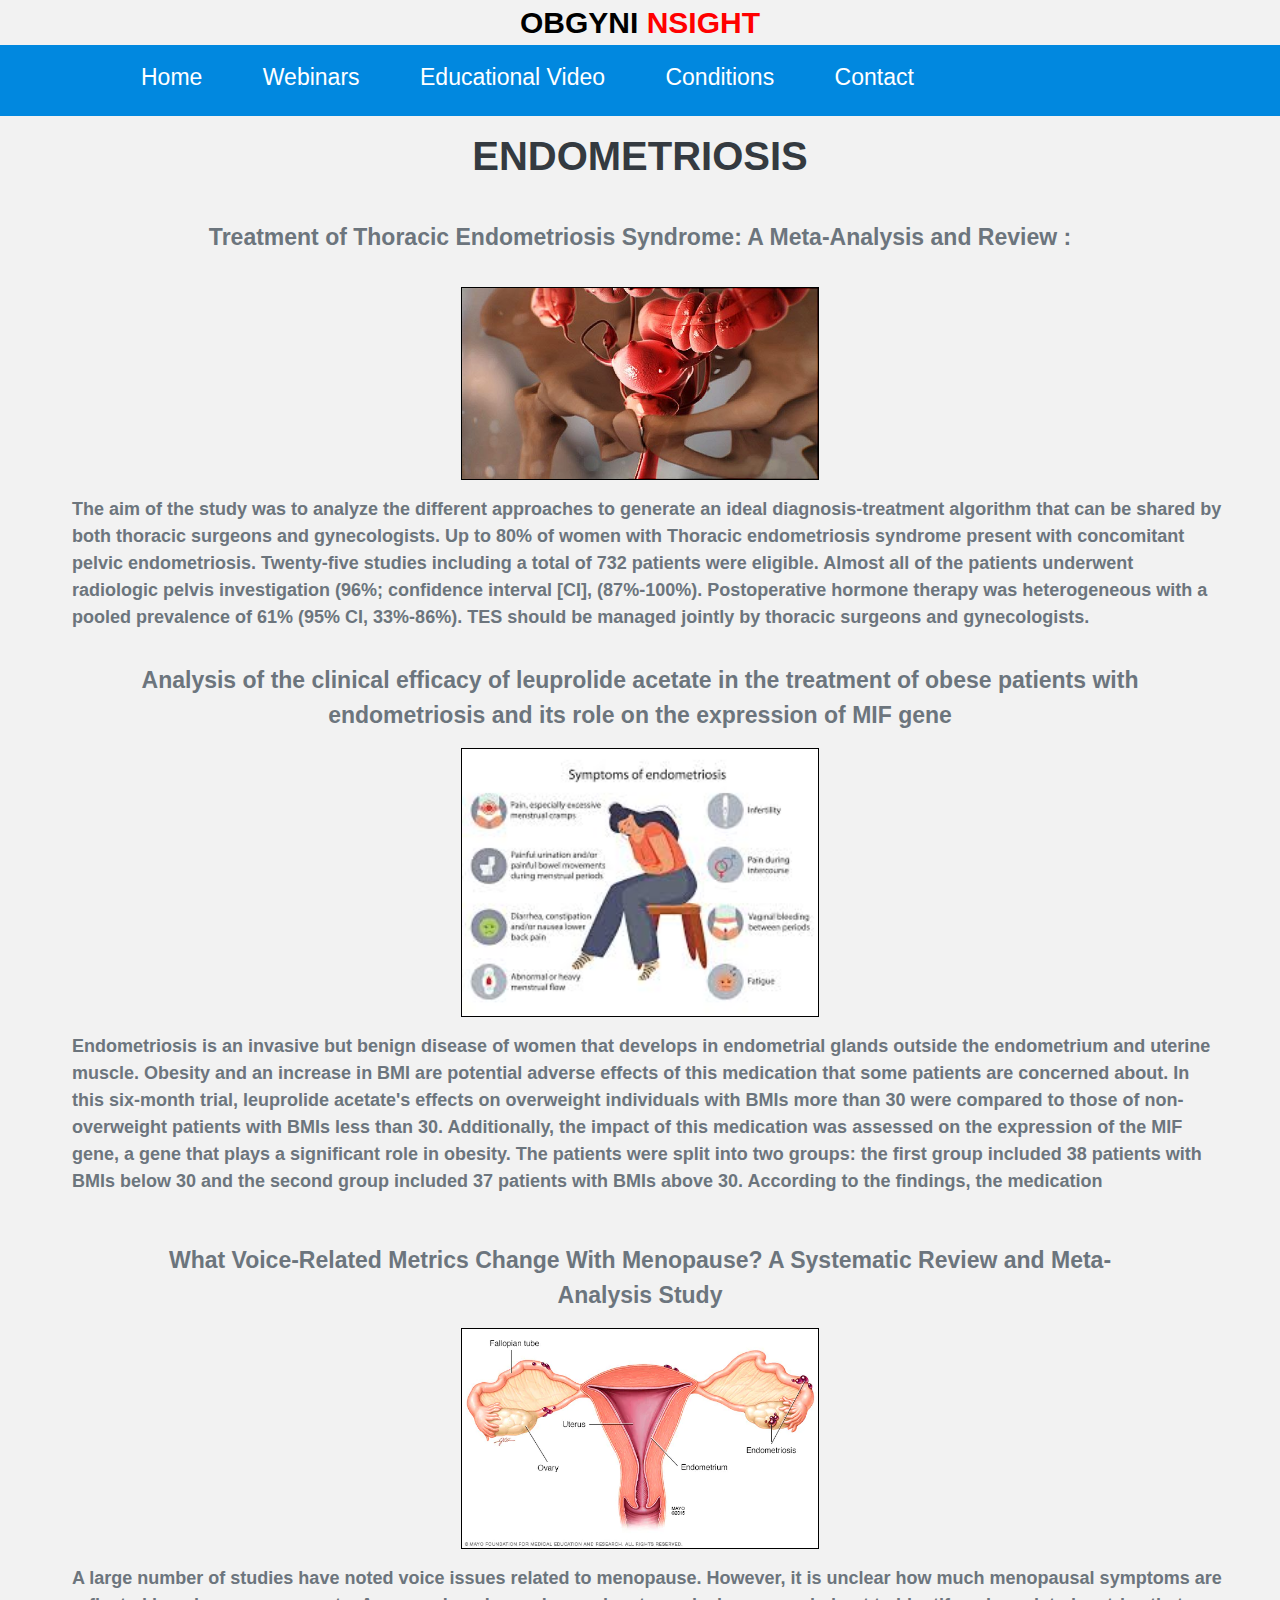
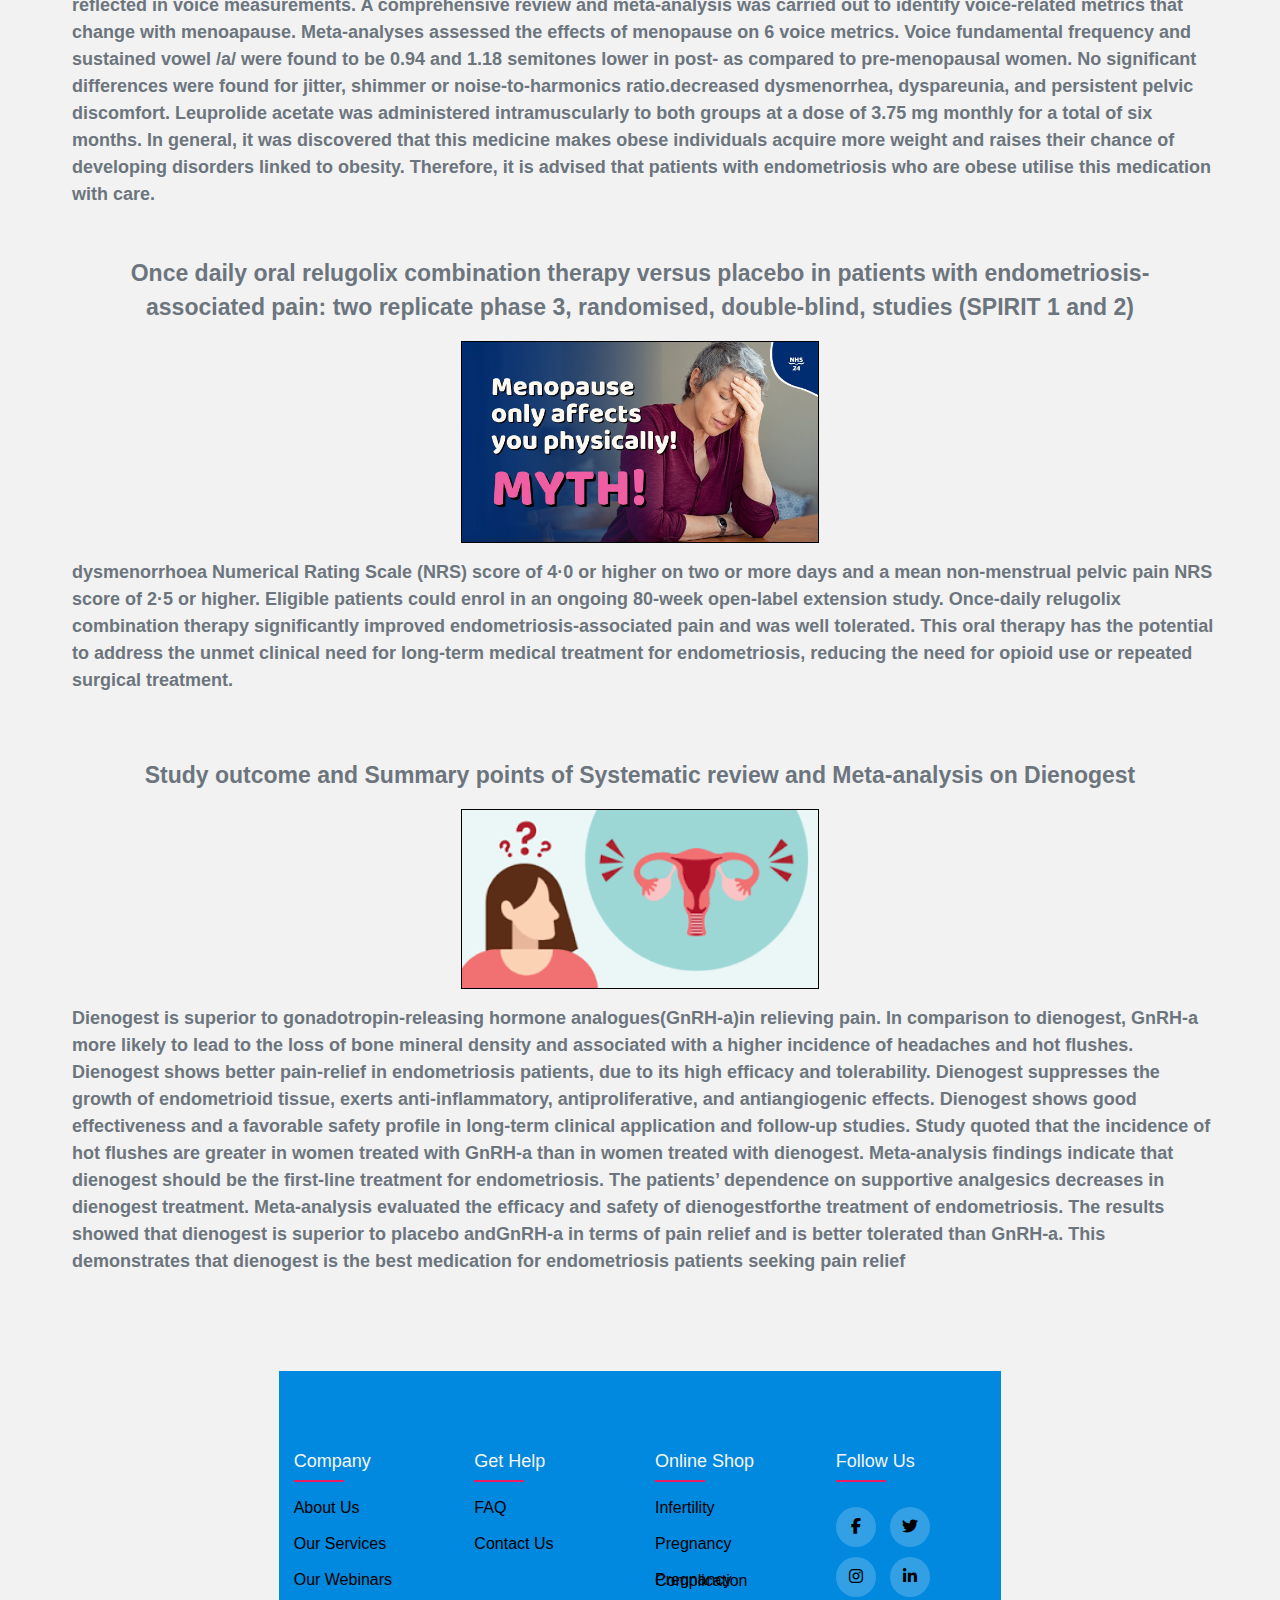
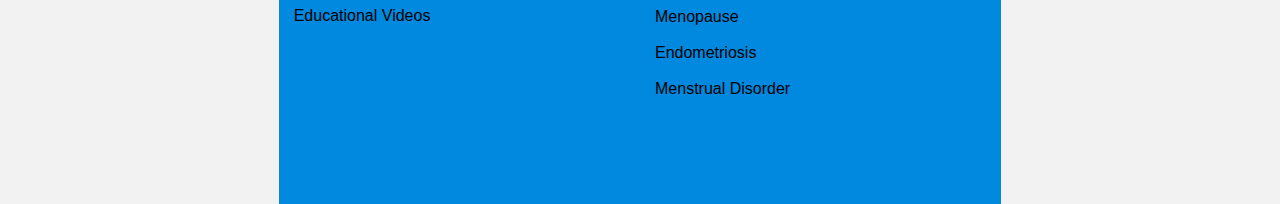
<file: endromentsr.html>
<!DOCTYPE html>
<html lang="en">

<head>
   <meta charset="UTF-8">
   <meta http-equiv="X-UA-Compatible" content="IE=edge">
   <meta name="viewport" content="width=device-width, initial-scale=1.0">
   <title>Document</title>
   <link rel="stylesheet" href="https://cdnjs.cloudflare.com/ajax/libs/font-awesome/6.1.2/css/all.min.css">
  <link href="https://fonts.googleapis.com/css2?family=Montserrat:wght@400;600&display=swap" rel="stylesheet">
   <link href="https://cdnjs.cloudflare.com/ajax/libs/twitter-bootstrap/4.6.0/css/bootstrap.min.css" rel="stylesheet">
   <link href="https://cdnjs.cloudflare.com/ajax/libs/OwlCarousel2/2.3.4/assets/owl.carousel.min.css" rel="stylesheet">
   <link rel="stylesheet" href="style2.css">
</head>
<style>
   .content {
      display: flex;
      justify-content: center;
      width: 100%;
      align-items: center;
      flex-wrap: wrap;
      margin-top: 1rem;
   }

   .contnetimg {
      width: 28%;
      border: 1px solid black;
      min-width: 300px;

   }

   .contentparas {
      font-family: 'Lucida Sans', 'Lucida Sans Regular', 'Lucida Grande', 'Lucida Sans Unicode', Geneva, Verdana, sans-serif;
      justify-content: baseline;
      width: 90%;
      margin-left: 1rem
   }

   .heads {
      font-size: 23px;
      margin-top: 2rem;
      flex-wrap: wrap;
      justify-content: center;
      text-align: center;
      align-items: center;
      width: 80%;

   }

   .para {
      margin-top: 1rem;
      font-family: sans-serif;
      font-size: 18px;
      font-weight: 600;
      width: 100%;
      flex-wrap: wrap;
   }

   @media (max-width:400px) {
      .para {
         width: 100%;
      }

      .heads {
         justify-content: center;
         width: 90%;
         text-align: center;
         align-items: center;
         flex-wrap: wrap;
      }
   }

   .head3 {
      justify-content: center;
      display: flex;
      text-align: center;
      width: 100%;
      align-items: center;
      font-size: 23px;
      margin-top: 2rem;
      flex-wrap: wrap;
      justify-content: center;
      text-align: center;
      align-items: center;


   }
</style>

<body>
   <div class="logo">
      <a href="#"><span style="color: black;"> OBGYNI </span><span style="color:red ;"> NSIGHT </span></a>
   </div>
   <header class="header">
      <div class="container">
          <div class="row align-items-center justify-content-between">
              
              <button type="button" class="nav-toggler">
               <span style="margin-top: -0.5rem;"><i class="fa-solid fa-bars"></i></span>
            </button>
              <nav class="nav">
                 <ul>
                    <li><a href="index.html" class="active">Home</a></li>
                    <li><a href="webinar.html">Webinars</a></li>
                    <li><a href="educationvido.html">Educational video</a></li>
                    <li><a href="#c">Conditions</a></li>
                    <li><a href="#">Contact</a></li>
                 
                 </ul>
              </nav>
          </div>
      </div>
   </header>
   
   
  

   <div class="condion">
      <h1>ENDOMETRIOSIS</h1>
   </div>


   <div class="head3">
      <p>
         <b>
            Treatment of Thoracic Endometriosis Syndrome: A Meta-Analysis and Review

            :</b>
      </p>
   </div>

   <div class="content">
      <div class="contnetimg">
         <img src="endo2.jpg">

      </div>


      <div class="contentparas">


         <div class="para">
            The aim of the study was to analyze the different approaches to generate an ideal diagnosis-treatment
            algorithm that can be shared by both thoracic surgeons and gynecologists. Up to 80% of women with Thoracic
            endometriosis syndrome present
            with concomitant pelvic endometriosis.
            Twenty-five studies including a total of 732 patients were eligible. Almost all of the patients underwent
            radiologic pelvis investigation (96%; confidence interval [CI], (87%-100%). Postoperative hormone therapy
            was heterogeneous with a pooled prevalence of 61% (95% CI, 33%-86%). TES should be managed jointly by
            thoracic surgeons and gynecologists.

         </div>
      </div>




      <div class="heads">

         <b>
            Analysis of the clinical efficacy of leuprolide acetate in the treatment of obese patients with
            endometriosis and its role on the expression of MIF gene
      </div>
      <div class="content">
         <div class="contnetimg">
            <img src="endo4.jfif" alt="">

         </div>


         <div class="contentparas">


            <div class="para">
               <p>Endometriosis is an invasive but benign disease of women that develops in endometrial glands outside
                  the endometrium and uterine muscle. Obesity and an increase in BMI are potential adverse effects of
                  this medication that some patients are concerned about. In this six-month trial, leuprolide acetate's
                  effects on overweight individuals with BMIs more than 30 were compared to those of non-overweight
                  patients with BMIs less than 30. Additionally, the impact of this medication was assessed on the
                  expression of the MIF gene, a gene that plays a significant role in obesity. The patients were split
                  into two groups: the first group included 38 patients with BMIs below 30 and the second group included
                  37 patients with BMIs above 30. According to the findings, the medication
               </p>
            </div>
         </div>



         <div class="heads">

            <b>
               What Voice-Related Metrics Change With Menopause? A Systematic Review and Meta-Analysis Study
            </b>
         </div>
         <div class="content">
            <div class="contnetimg">
               <img src="edno1.webp" alt="">

            </div>


            <div class="contentparas">


               <div class="para">
                  <p>A large number of studies have noted voice issues related to menopause. However, it is unclear how
                     much menopausal symptoms are reflected in voice measurements. A comprehensive review and
                     meta-analysis was carried out to identify voice-related metrics that change with menoapause.
                     Meta-analyses assessed the effects of menopause on 6 voice metrics. Voice fundamental frequency and
                     sustained vowel /a/ were found to be 0.94 and 1.18 semitones lower in post- as compared to
                     pre-menopausal women. No significant differences were found for jitter, shimmer or
                     noise-to-harmonics ratio.decreased dysmenorrhea, dyspareunia, and persistent pelvic discomfort.
                     Leuprolide acetate was administered intramuscularly to both groups at a dose of 3.75 mg monthly for
                     a total of six months.
                     In general, it was discovered that this medicine makes obese individuals acquire more weight and
                     raises their chance of developing disorders linked to obesity. Therefore, it is advised that
                     patients with endometriosis who are obese utilise this medication with care.

                  </p>
               </div>
            </div>

            <div class="heads">

               <b>

                  Once daily oral relugolix combination therapy versus placebo in patients with endometriosis-associated
                  pain: two replicate phase 3, randomised, double-blind, studies (SPIRIT 1 and 2)
               </b>
            </div>
            <div class="content">
               <div class="contnetimg">
                  <img src="meno6.jpg" alt="">

               </div>


               <div class="contentparas">


                  <div class="para">
                     <p>dysmenorrhoea Numerical Rating Scale (NRS) score of 4·0 or higher on two or more days and a mean
                        non-menstrual pelvic pain NRS score of 2·5 or higher. Eligible patients could enrol in an
                        ongoing 80-week open-label extension study.
                        Once-daily relugolix combination therapy significantly improved endometriosis-associated pain
                        and was well tolerated. This oral therapy has the potential to address the unmet clinical need
                        for long-term medical treatment for endometriosis, reducing the need for opioid use or repeated
                        surgical treatment.

                     </p>
                  </div>
               </div>

               <div class="heads">

                  <b>



                     <p></p> Study outcome and Summary points of Systematic review and Meta-analysis on Dienogest


                  </b>
               </div>
               <div class="content">
                  <div class="contnetimg">
                     <img src="endo8.png" alt="">

                  </div>


                  <div class="contentparas">


                     <div class="para">
                        <p>Dienogest is superior to gonadotropin-releasing hormone analogues(GnRH-a)in relieving pain.
                           In comparison to dienogest, GnRH-a more likely to lead to the loss of bone mineral density
                           and associated with a higher incidence of headaches and hot flushes. Dienogest shows better
                           pain-relief in endometriosis patients, due to its high efficacy and tolerability. Dienogest
                           suppresses the growth of endometrioid tissue, exerts anti-inflammatory, antiproliferative,
                           and antiangiogenic effects. Dienogest shows good effectiveness and a favorable safety profile
                           in long-term clinical application and follow-up studies. Study quoted that the incidence of
                           hot flushes are greater in women treated with GnRH-a than in women treated with dienogest.
                           Meta-analysis findings indicate that dienogest should be the first-line treatment for
                           endometriosis. The patients’ dependence on supportive analgesics decreases in dienogest
                           treatment. Meta-analysis evaluated the efficacy and safety of dienogestforthe treatment of
                           endometriosis. The results showed that dienogest is superior to placebo andGnRH-a in terms of
                           pain relief and is better tolerated than GnRH-a. This demonstrates that dienogest is the best
                           medication for endometriosis patients seeking pain relief
                        </p>
                     </div>
                  </div>





               </div>
               <section>
                  <footer class="footer" ">           
                     <div class="container">
                     <div class="row">
                        <div class="footer-col">
                           <h4>company</h4>
                           <ul>
                              <li><a href="#">about us</a></li>
                              <li><a href="#">our services</a></li>
                              <li><a href="webinar.html">our Webinars</a></li>
                              <li><a href="educationvido.html">Educational videos</a></li>
                           </ul>
                        </div>
                        <div class="footer-col">
                           <h4>get help</h4>
                           <ul>
                              <li><a href="#">FAQ</a></li>
              <li><a href="#">Contact us</a></li>
                
                           </ul>
                        </div>
                        <div class="footer-col">
                           <h4>online shop</h4>
                           <ul>
                              <li><a href="infertility.html">infertility</a></li>
                              <li><a href="pregnancy.html">pregnancy</a></li>
                              <li><a href="prgcomplcation.html">Pregnancy Complication</a></li>
                              <li><a href="menopause.html">menopause</a></li>
                              <li><a href="endromentsr.html">endometriosis</a></li>
                              <li><a href="menstrualdisorder.html">menstrual disorder</a></li>
                           </ul>
                        </div>
                        <div class="footer-col">
                           <h4>follow us</h4>
                           <div class="social-links">
                              <a href="#"><i class="fab fa-facebook-f"></i></a>
                              <a href="#"><i class="fab fa-twitter"></i></a>
                              <a href="#"><i class="fab fa-instagram"></i></a>
                              <a href="#"><i class="fab fa-linkedin-in"></i></a>
                           </div>
                        </div>
                     </div>
                  </div>
              </footer>

</body>
<script>
 

 const navToggler = document.querySelector(".nav-toggler"); 
  navToggler.addEventListener("click", navToggle);
   function navToggle() 
   { navToggler.classList.toggle("active");
    const nav = document.querySelector(".nav");
     nav.classList.toggle("open");
      if(nav.classList.contains("open")){ nav.style.maxHeight = nav.scrollHeight + "px"; }
  else{ nav.removeAttribute("style"); } }
</script>

</html>
</file>
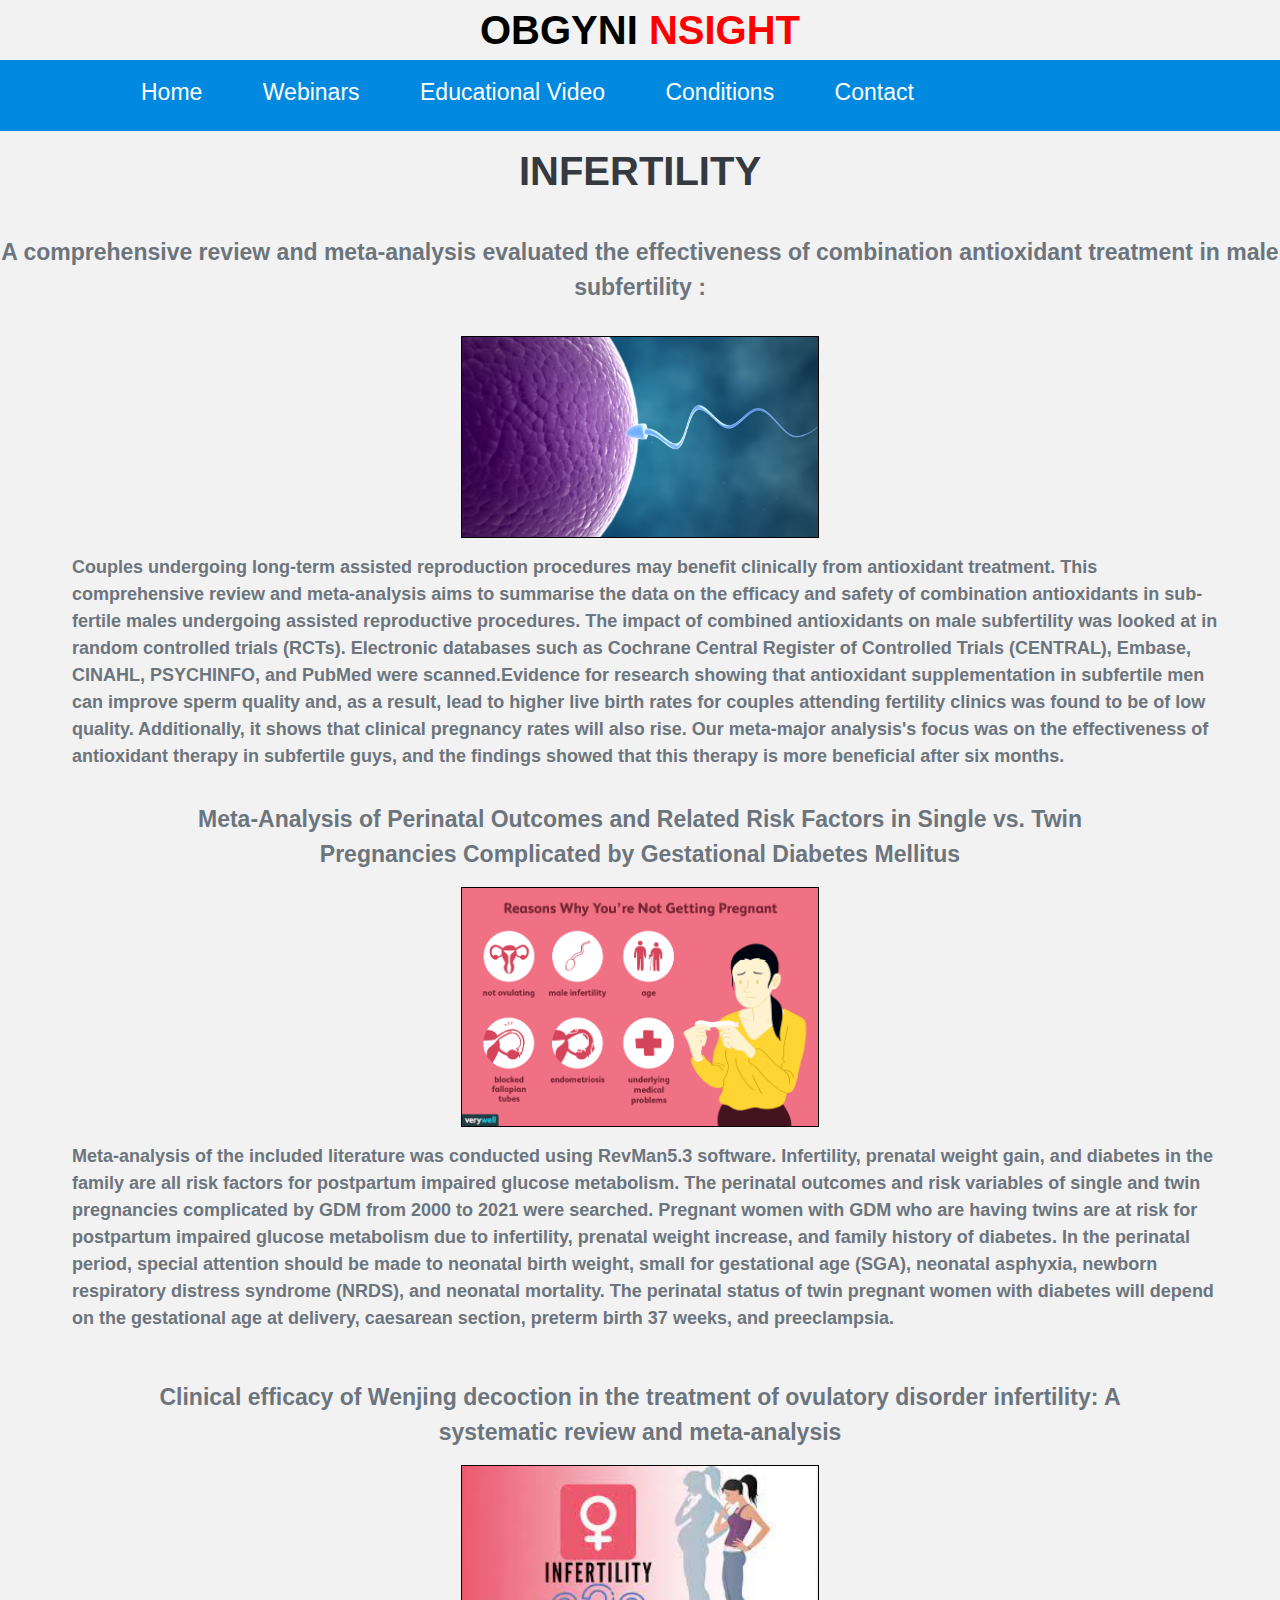
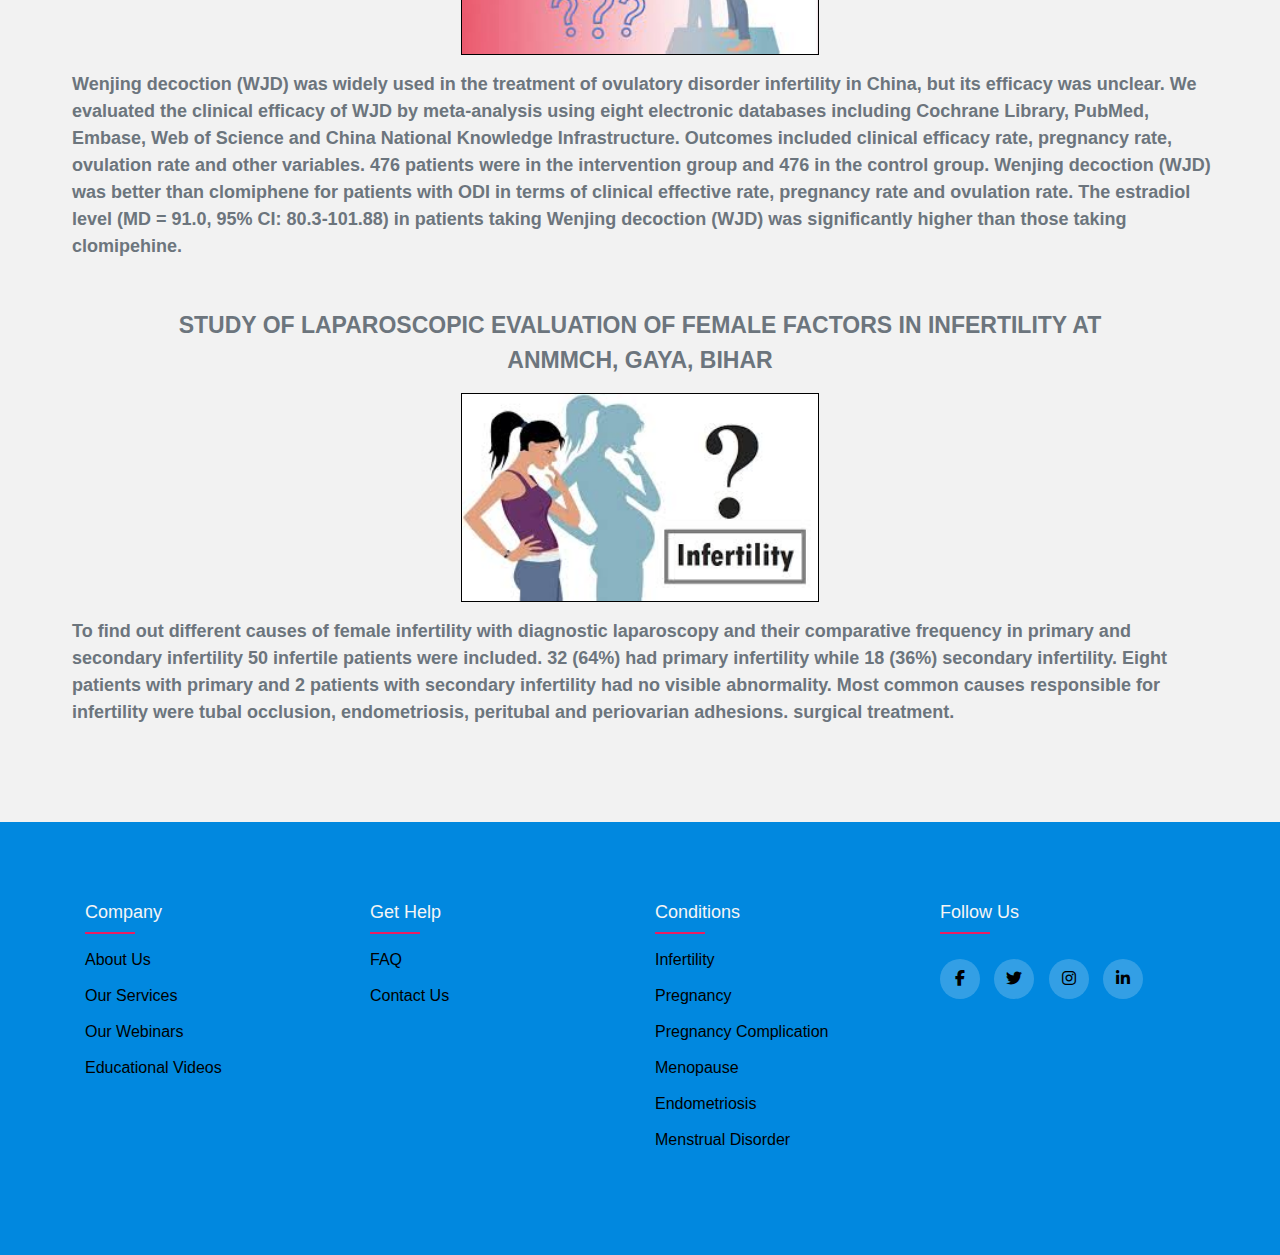
<file: infertility.html>
<!DOCTYPE html>
<html lang="en">

<head>
   <meta charset="UTF-8">
   <meta http-equiv="X-UA-Compatible" content="IE=edge">
   <meta name="viewport" content="width=device-width, initial-scale=1.0">
   <title>Document</title>
   <link rel="stylesheet" href="https://cdnjs.cloudflare.com/ajax/libs/font-awesome/6.1.2/css/all.min.css">
   <link href="https://fonts.googleapis.com/css2?family=Montserrat:wght@400;600&display=swap" rel="stylesheet">
   <link href="https://cdnjs.cloudflare.com/ajax/libs/twitter-bootstrap/4.6.0/css/bootstrap.min.css" rel="stylesheet">
   <link href="https://cdnjs.cloudflare.com/ajax/libs/OwlCarousel2/2.3.4/assets/owl.carousel.min.css" rel="stylesheet">
   <link rel="stylesheet" href="style2.css">
</head>
<style>
   .content {
      display: flex;
      justify-content: center;
      width: 100%;
      align-items: center;
      flex-wrap: wrap;
      margin-top: 1rem;
   }

   .contnetimg {
      width: 28%;
      border: 1px solid black;
      min-width: 300px;

   }

   .contentparas {
      font-family: 'Lucida Sans', 'Lucida Sans Regular', 'Lucida Grande', 'Lucida Sans Unicode', Geneva, Verdana, sans-serif;
      justify-content: baseline;
      width: 90%;
      margin-left: 1rem
   }

   .heads {
      font-size: 23px;
      margin-top: 2rem;
      flex-wrap: wrap;
      justify-content: center;
      text-align: center;
      align-items: center;
      width: 80%;

   }

   .para {
      margin-top: 1rem;
      font-family: sans-serif;
      font-size: 18px;
      font-weight: 600;
      width: 100%;
      flex-wrap: wrap;
   }

   @media (max-width:400px) {
      .para {
         width: 100%;
      }

      .heads {
         justify-content: center;
         width: 90%;
         text-align: center;
         align-items: center;
         flex-wrap: wrap;
      }
   }

   .head3 {
      justify-content: center;
      display: flex;
      text-align: center;
      width: 100%;
      align-items: center;
      font-size: 23px;
      margin-top: 2rem;
      flex-wrap: wrap;
      justify-content: center;
      text-align: center;
      align-items: center;


   }
</style>

<body>
   <div class="logo">
      <a href="#"><span style="color: black; font-size: 40px;">OBGYNI</span><span style="color:red ; font-size: 40px ;">
            NSIGHT </span></a>
   </div>
   <header class="header">
      <div class="container">
         <div class="row align-items-center justify-content-between">

            <button type="button" class="nav-toggler">
               <span style="margin-top: -0.5rem;"><i class="fa-solid fa-bars"></i></span>
            </button>
            <nav class="nav">
               <ul>
                  <li><a href="index.html" class="active">Home</a></li>
                  <li><a href="webinar.html">Webinars</a></li>
                  <li><a href="educationvido.html">Educational video</a></li>
                  <li><a href="index.html">Conditions</a></li>
                  <li><a href="#">Contact</a></li>

               </ul>
            </nav>
         </div>
      </div>
   </header>



   <div class="condion">
      <h1>INFERTILITY</h1>
   </div>


   <div class="head3">
      <p>
         <b>
            A comprehensive review and meta-analysis evaluated the effectiveness of combination antioxidant treatment in
            male subfertility
            :</b>
      </p>
   </div>

   <div class="content">
      <div class="contnetimg">
         <img src="infrer1.jpg" alt="">

      </div>


      <div class="contentparas">


         <div class="para">
            Couples undergoing long-term assisted reproduction procedures may benefit clinically from antioxidant
            treatment. This comprehensive review and meta-analysis aims to summarise the data on the efficacy and safety
            of combination antioxidants in sub-fertile males undergoing assisted reproductive procedures. The impact of
            combined antioxidants on male subfertility was looked at in random controlled trials (RCTs). Electronic
            databases such as Cochrane Central Register of Controlled Trials (CENTRAL), Embase, CINAHL, PSYCHINFO, and
            PubMed were scanned.Evidence for research showing that antioxidant supplementation in subfertile men can
            improve sperm quality and, as a result, lead to higher live birth rates for couples attending fertility
            clinics was found to be of low quality. Additionally, it shows that clinical pregnancy rates will also rise.
            Our meta-major analysis's focus was on the effectiveness of antioxidant therapy in subfertile guys, and the
            findings showed that this therapy is more beneficial after six months.
         </div>
      </div>




      <div class="heads">

         <b>
            Meta-Analysis of Perinatal Outcomes and Related Risk Factors in Single vs. Twin Pregnancies Complicated by
            Gestational Diabetes Mellitus
      </div>
      <div class="content">
         <div class="contnetimg">
            <img src="infer2.png" alt="">

         </div>


         <div class="contentparas">


            <div class="para">
               <p>Meta-analysis of the included literature was conducted using RevMan5.3 software. Infertility, prenatal
                  weight gain, and diabetes in the family are all risk factors for postpartum impaired glucose
                  metabolism.
                  The perinatal outcomes and risk variables of single and twin pregnancies complicated by GDM from 2000
                  to 2021 were searched.
                  Pregnant women with GDM who are having twins are at risk for postpartum impaired glucose metabolism
                  due to infertility, prenatal weight increase, and family history of diabetes. In the perinatal period,
                  special attention should be made to neonatal birth weight, small for gestational age (SGA), neonatal
                  asphyxia, newborn respiratory distress syndrome (NRDS), and neonatal mortality. The perinatal status
                  of twin pregnant women with diabetes will depend on the gestational age at delivery, caesarean
                  section, preterm birth 37 weeks, and preeclampsia.
               </p>
            </div>
         </div>



         <div class="heads">

            <b>
               Clinical efficacy of Wenjing decoction in the treatment of ovulatory disorder infertility: A systematic
               review and meta-analysis </b>
         </div>
         <div class="content">
            <div class="contnetimg">
               <img src="infer3.jfif" alt="">

            </div>


            <div class="contentparas">


               <div class="para">
                  <p>Wenjing decoction (WJD) was widely used in the treatment of ovulatory disorder infertility in
                     China, but its efficacy was unclear. We evaluated the clinical efficacy of WJD by meta-analysis
                     using eight electronic databases including Cochrane Library, PubMed, Embase, Web of Science and
                     China National Knowledge Infrastructure. Outcomes included clinical efficacy rate, pregnancy rate,
                     ovulation rate and other variables.
                     476 patients were in the intervention group and 476 in the control group. Wenjing decoction (WJD)
                     was better than clomiphene for patients with ODI in terms of clinical effective rate, pregnancy
                     rate and ovulation rate. The estradiol level (MD = 91.0, 95% CI: 80.3-101.88) in patients taking
                     Wenjing decoction (WJD) was significantly higher than those taking clomipehine.


                  </p>
               </div>
            </div>

            <div class="heads">

               <b>


                  STUDY OF LAPAROSCOPIC EVALUATION OF FEMALE FACTORS IN INFERTILITY AT ANMMCH, GAYA, BIHAR

               </b>
            </div>
            <div class="content">
               <div class="contnetimg">
                  <img src="infer4.jfif" alt="">

               </div>


               <div class="contentparas">


                  <div class="para">
                     <p>To find out different causes of female infertility with diagnostic laparoscopy and their
                        comparative frequency in primary and secondary infertility 50 infertile patients were included.
                        32 (64%) had primary infertility while 18 (36%) secondary infertility. Eight patients with
                        primary and 2 patients with secondary infertility had no visible abnormality. Most common causes
                        responsible for infertility were tubal occlusion, endometriosis, peritubal and periovarian
                        adhesions.
                        surgical treatment.

                     </p>
                  </div>
               </div>







            </div>
            <footer class="footer">
               <div class="container">
                  <div class="row">
                     <div class="footer-col">
                        <h4>company</h4>
                        <ul>
                           <li><a href="#">about us</a></li>
                           <li><a href="#">our services</a></li>
                           <li><a href="webinar.html">our Webinars</a></li>
                           <li><a href="educationvido.html">Educational videos</a></li>
                        </ul>
                     </div>
                     <div class="footer-col">
                        <h4>get help</h4>
                        <ul>
                           <li><a href="#">FAQ</a></li>
                           <li><a href="#">Contact us</a></li>

                        </ul>
                     </div>
                     <div class="footer-col">
                        <h4>Conditions</h4>
                        <ul>
                           <li><a href="infertility.html">infertility</a></li>
                           <li><a href="pregnancy.html">pregnancy</a></li>
                           <li><a href="prgcomplcation.html">Pregnancy Complication</a></li>
                           <li><a href="menopause.html">menopause</a></li>
                           <li><a href="endromentsr.html">endometriosis</a></li>
                           <li><a href="menstrualdisorder.html">menstrual disorder</a></li>
                        </ul>
                     </div>
                     <div class="footer-col">
                        <h4>follow us</h4>
                        <div class="social-links">
                           <a href="#"><i class="fab fa-facebook-f"></i></a>
                           <a href="#"><i class="fab fa-twitter"></i></a>
                           <a href="#"><i class="fab fa-instagram"></i></a>
                           <a href="#"><i class="fab fa-linkedin-in"></i></a>
                        </div>
                     </div>
                  </div>
               </div>
            </footer>


</body>
<script>


   const navToggler = document.querySelector(".nav-toggler");
   navToggler.addEventListener("click", navToggle);
   function navToggle() {
      navToggler.classList.toggle("active");
      const nav = document.querySelector(".nav");
      nav.classList.toggle("open");
      if (nav.classList.contains("open")) { nav.style.maxHeight = nav.scrollHeight + "px"; }
      else { nav.removeAttribute("style"); }
   }
</script>

</html>
</file>
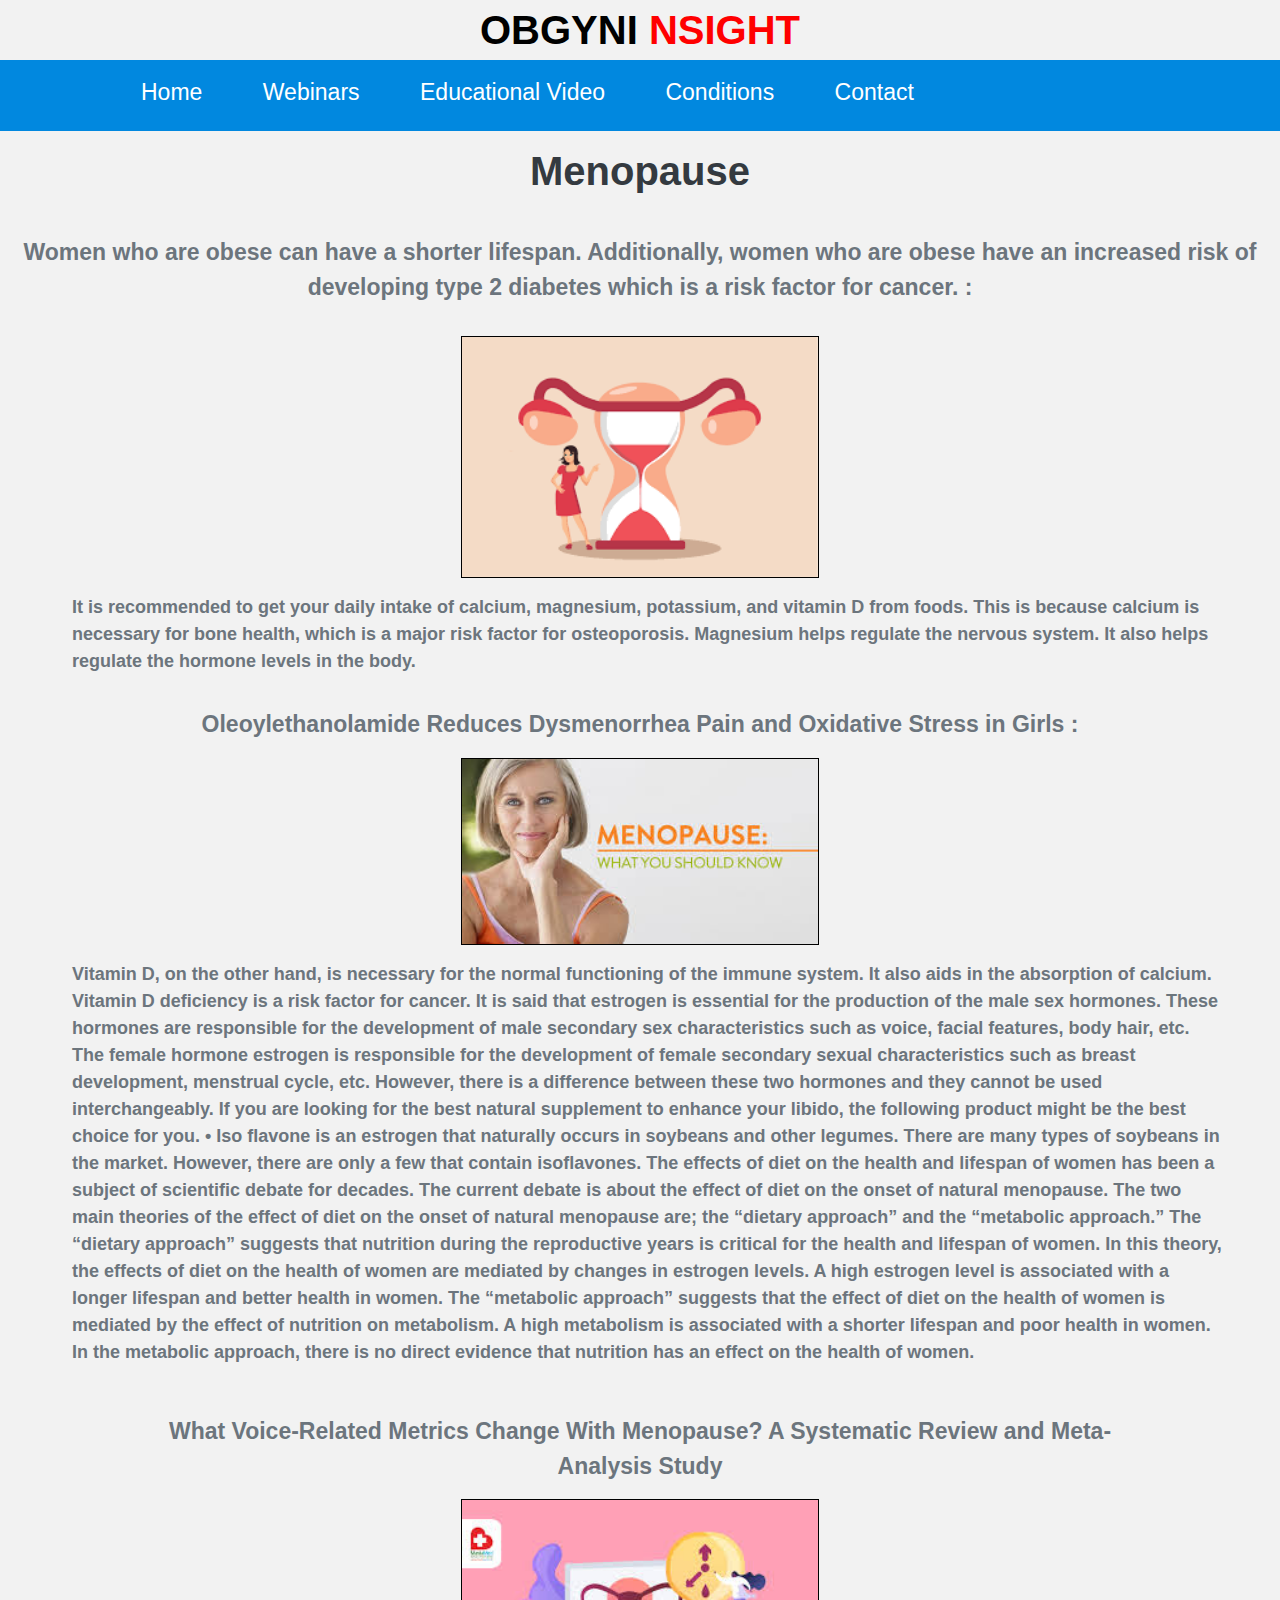
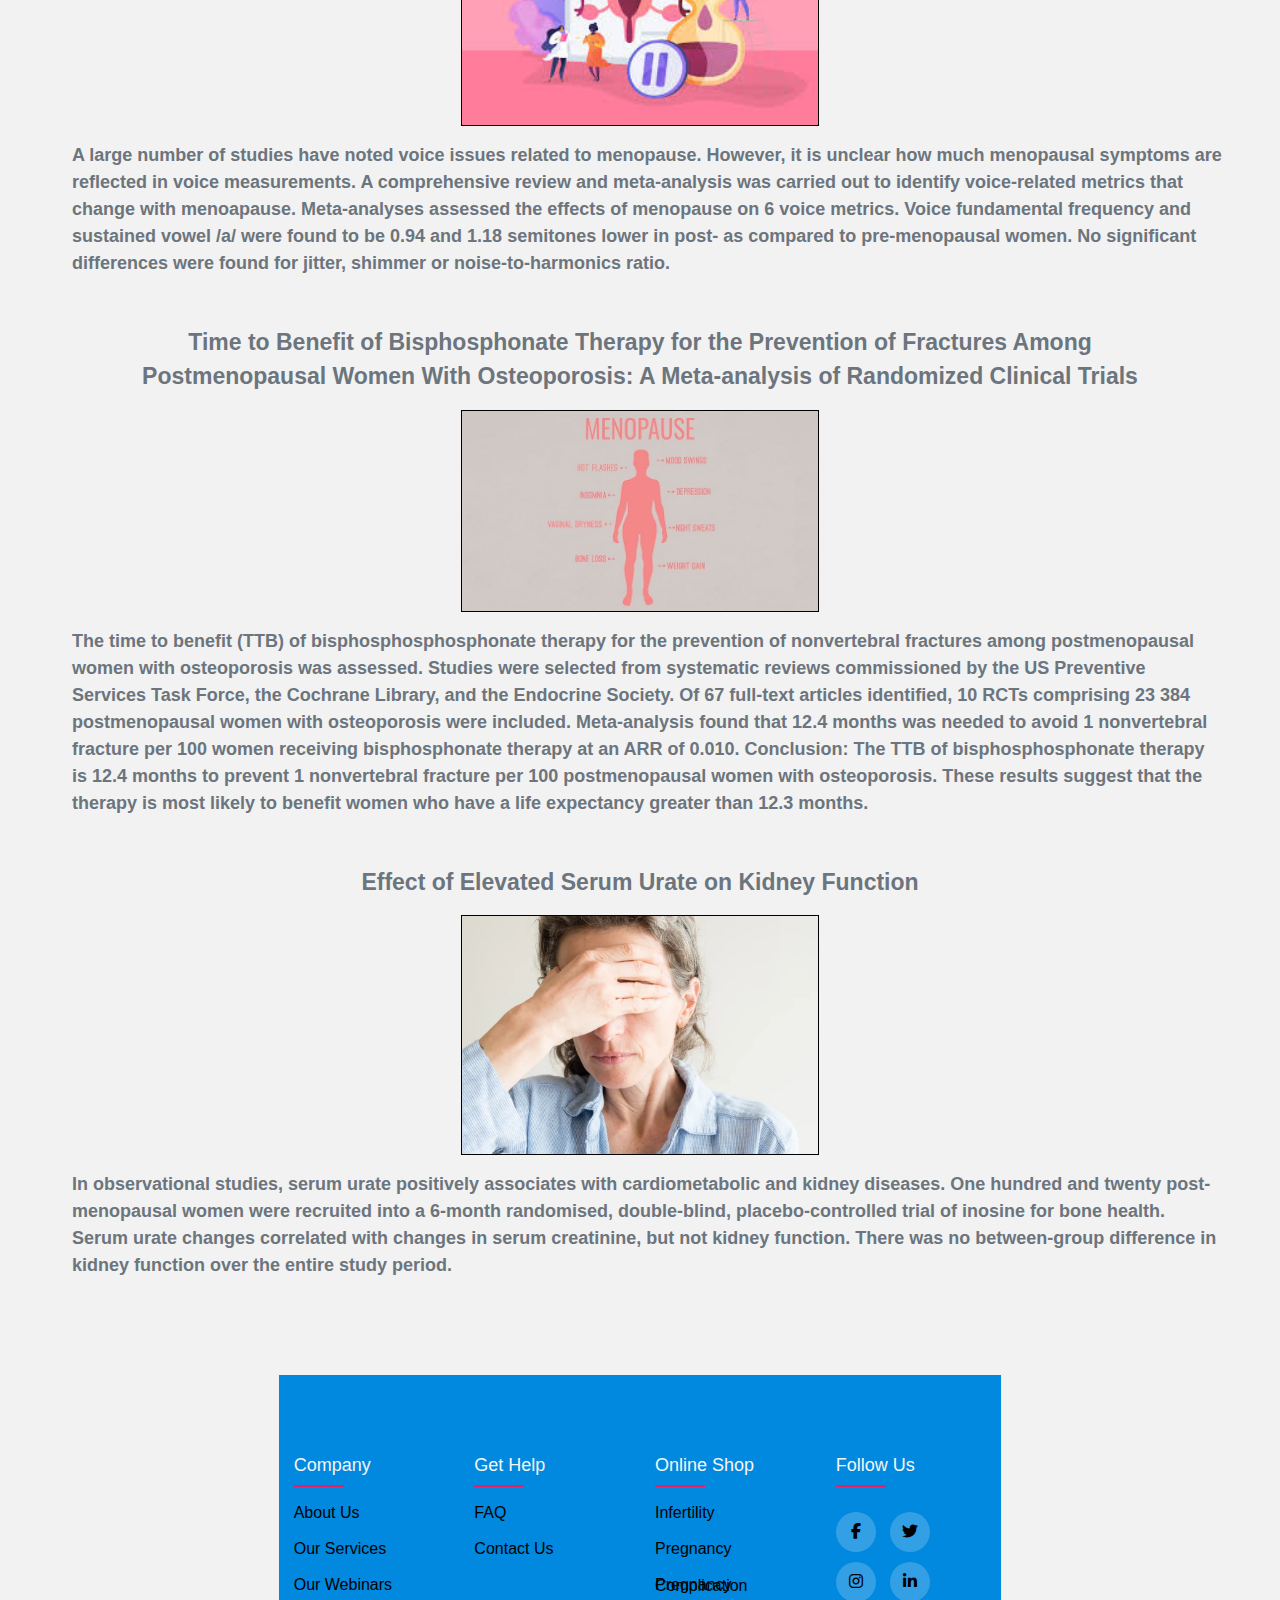
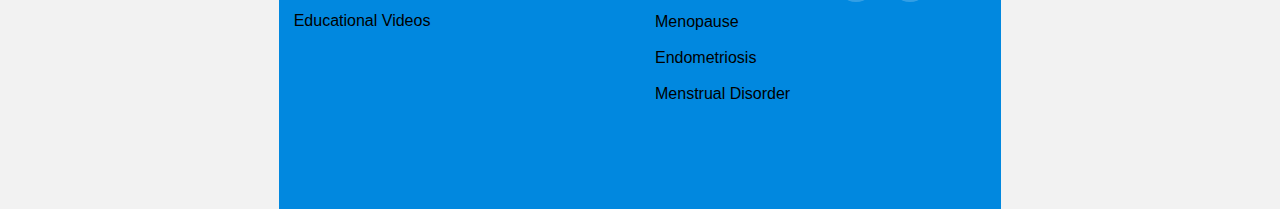
<file: menopuase.html>
<!DOCTYPE html>
<html lang="en">

<head>
   <meta charset="UTF-8">
   <meta http-equiv="X-UA-Compatible" content="IE=edge">
   <meta name="viewport" content="width=device-width, initial-scale=1.0">
   <title>Document</title>
   <link rel="stylesheet" href="https://cdnjs.cloudflare.com/ajax/libs/font-awesome/6.1.2/css/all.min.css">
   <link href="https://fonts.googleapis.com/css2?family=Montserrat:wght@400;600&display=swap" rel="stylesheet">
   <link href="https://cdnjs.cloudflare.com/ajax/libs/twitter-bootstrap/4.6.0/css/bootstrap.min.css" rel="stylesheet">
   <link href="https://cdnjs.cloudflare.com/ajax/libs/OwlCarousel2/2.3.4/assets/owl.carousel.min.css" rel="stylesheet">
   <link rel="stylesheet" href="style2.css">
</head>
<style>
   .content {
      display: flex;
      justify-content: center;
      width: 100%;
      align-items: center;
      flex-wrap: wrap;
      margin-top: 1rem;
   }

   .contnetimg {
      width: 28%;
      border: 1px solid black;
      min-width: 300px;

   }

   .contentparas {
      font-family: 'Lucida Sans', 'Lucida Sans Regular', 'Lucida Grande', 'Lucida Sans Unicode', Geneva, Verdana, sans-serif;
      justify-content: baseline;
      width: 90%;
      margin-left: 1rem
   }

   .heads {
      font-size: 23px;
      margin-top: 2rem;
      flex-wrap: wrap;
      justify-content: center;
      text-align: center;
      align-items: center;
      width: 80%;

   }

   .para {
      margin-top: 1rem;
      font-family: sans-serif;
      font-size: 18px;
      font-weight: 600;
      width: 100%;
      flex-wrap: wrap;
   }

   @media (max-width:400px) {
      .para {
         width: 100%;
      }

      .heads {
         justify-content: center;
         width: 90%;
         text-align: center;
         align-items: center;
         flex-wrap: wrap;
      }
   }

   .head3 {
      justify-content: center;
      display: flex;
      text-align: center;
      width: 100%;
      align-items: center;
      font-size: 23px;
      margin-top: 2rem;
      flex-wrap: wrap;
      justify-content: center;
      text-align: center;
      align-items: center;


   }
</style>

<body>
   <div class="logo">
      <a href="#"><span style="color: black; font-size: 40px;">OBGYNI</span><span style="color:red ; font-size: 40px ;">
            NSIGHT </span></a>
   </div>
   <header class="header">
      <div class="container">
         <div class="row align-items-center justify-content-between">

            <button type="button" class="nav-toggler">
               <span style="margin-top: -0.5rem;"><i class="fa-solid fa-bars"></i></span>
            </button>
            <nav class="nav">
               <ul>
                  <li><a href="index.html" class="active">Home</a></li>
                  <li><a href="webinar.html">Webinars</a></li>
                  <li><a href="educationvido.html">Educational video</a></li>
                  <li><a href="index.html">Conditions</a></li>
                  <li><a href="#">Contact</a></li>

               </ul>
            </nav>
         </div>
      </div>
   </header>


   <div class="condion">
      <h1>Menopause</h1>
   </div>


   <div class="head3">
      <p>
         <b>
            Women who are obese can have a shorter lifespan. Additionally, women who are obese have an increased risk of
            developing type 2 diabetes which is a risk factor for cancer.

            :</b>
      </p>
   </div>

   <div class="content">
      <div class="contnetimg">
         <img src="menopause.png" alt="">

      </div>


      <div class="contentparas">


         <div class="para">
            It is recommended to get your daily intake of calcium, magnesium, potassium, and vitamin D from foods. This
            is because calcium is necessary for bone health, which is a major risk factor for osteoporosis. Magnesium
            helps regulate the nervous system. It also helps regulate the hormone levels in the body.
         </div>
      </div>




      <div class="heads">

         <b>
            Oleoylethanolamide Reduces Dysmenorrhea Pain and Oxidative Stress in Girls :</b>
      </div>
      <div class="content">
         <div class="contnetimg">
            <img src="meno5.jfif" alt="">

         </div>


         <div class="contentparas">


            <div class="para">
               <p>Vitamin D, on the other hand, is necessary for the normal functioning of the immune system. It also
                  aids in the absorption of calcium. Vitamin D deficiency is a risk factor for cancer.
                  It is said that estrogen is essential for the production of the male sex hormones. These hormones are
                  responsible for the development of male secondary sex characteristics such as voice, facial features,
                  body hair, etc. The female hormone estrogen is responsible for the development of female secondary
                  sexual characteristics such as breast development, menstrual cycle, etc. However, there is a
                  difference between these two hormones and they cannot be used interchangeably. If you are looking for
                  the best natural supplement to enhance your libido, the following product might be the best choice for
                  you. • Iso flavone is an estrogen that naturally occurs in soybeans and other legumes. There are many
                  types of soybeans in the market. However, there are only a few that contain isoflavones.
                  The effects of diet on the health and lifespan of women has been a subject of scientific debate for
                  decades. The current debate is about the effect of diet on the onset of natural menopause. The two
                  main theories of the effect of diet on the onset of natural menopause are; the “dietary approach” and
                  the “metabolic approach.”
                  The “dietary approach” suggests that nutrition during the reproductive years is critical for the
                  health and lifespan of women. In this theory, the effects of diet on the health of women are mediated
                  by changes in estrogen levels. A high estrogen level is associated with a longer lifespan and better
                  health in women.
                  The “metabolic approach” suggests that the effect of diet on the health of women is mediated by the
                  effect of nutrition on metabolism. A high metabolism is associated with a shorter lifespan and poor
                  health in women. In the metabolic approach, there is no direct evidence that nutrition has an effect
                  on the health of women.

               </p>
            </div>
         </div>



         <div class="heads">

            <b>
               What Voice-Related Metrics Change With Menopause? A Systematic Review and Meta-Analysis Study
            </b>
         </div>
         <div class="content">
            <div class="contnetimg">
               <img src="meno6.jfif" alt="">

            </div>


            <div class="contentparas">


               <div class="para">
                  <p>A large number of studies have noted voice issues related to menopause. However, it is unclear how
                     much menopausal symptoms are reflected in voice measurements. A comprehensive review and
                     meta-analysis was carried out to identify voice-related metrics that change with menoapause.
                     Meta-analyses assessed the effects of menopause on 6 voice metrics. Voice fundamental frequency and
                     sustained vowel /a/ were found to be 0.94 and 1.18 semitones lower in post- as compared to
                     pre-menopausal women. No significant differences were found for jitter, shimmer or
                     noise-to-harmonics ratio.
                  </p>
               </div>
            </div>

            <div class="heads">

               <b>

                  Time to Benefit of Bisphosphonate Therapy for the Prevention of Fractures Among Postmenopausal Women
                  With Osteoporosis: A Meta-analysis of Randomized Clinical Trials
               </b>
            </div>
            <div class="content">
               <div class="contnetimg">
                  <img src="menopause-symptoms-722x406.jpg" alt="">

               </div>


               <div class="contentparas">


                  <div class="para">
                     <p>The time to benefit (TTB) of bisphosphosphosphonate therapy for the prevention of nonvertebral
                        fractures among postmenopausal women with osteoporosis was assessed. Studies were selected from
                        systematic reviews commissioned by the US Preventive Services Task Force, the Cochrane Library,
                        and the Endocrine Society. Of 67 full-text articles identified, 10 RCTs comprising 23 384
                        postmenopausal women with osteoporosis were included. Meta-analysis found that 12.4 months was
                        needed to avoid 1 nonvertebral fracture per 100 women receiving bisphosphonate therapy at an ARR
                        of 0.010.
                        Conclusion: The TTB of bisphosphosphonate therapy is 12.4 months to prevent 1 nonvertebral
                        fracture per 100 postmenopausal women with osteoporosis. These results suggest that the therapy
                        is most likely to benefit women who have a life expectancy greater than 12.3 months.

                     </p>
                  </div>
               </div>

               <div class="heads">

                  <b>


                     Effect of Elevated Serum Urate on Kidney Function

                  </b>
               </div>
               <div class="content">
                  <div class="contnetimg">
                     <img src="meno2.webp" alt="">

                  </div>


                  <div class="contentparas">


                     <div class="para">
                        <p>In observational studies, serum urate positively associates with cardiometabolic and kidney
                           diseases. One hundred and twenty post-menopausal women were recruited into a 6-month
                           randomised, double-blind, placebo-controlled trial of inosine for bone health. Serum urate
                           changes correlated with changes in serum creatinine, but not kidney function. There was no
                           between-group difference in kidney function over the entire study period.
                        </p>
                     </div>
                  </div>





               </div>


               <section>
                  <footer class="footer">
                     <div class="container">
                        <div class="row">
                           <div class="footer-col">
                              <h4>company</h4>
                              <ul>
                                 <li><a href="#">about us</a></li>
                                 <li><a href="#">our services</a></li>
                                 <li><a href="webinar.html">our Webinars</a></li>
                                 <li><a href="educationvido.html">Educational videos</a></li>
                              </ul>
                           </div>
                           <div class="footer-col">
                              <h4>get help</h4>
                              <ul>
                                 <li><a href="#">FAQ</a></li>
                                 <li><a href="#">Contact us</a></li>

                              </ul>
                           </div>
                           <div class="footer-col">
                              <h4>online shop</h4>
                              <ul>
                                 <li><a href="infertility.html">infertility</a></li>
                                 <li><a href="pregnancy.html">pregnancy</a></li>
                                 <li><a href="prgcomplcation.html">Pregnancy Complication</a></li>
                                 <li><a href="menopause.html">menopause</a></li>
                                 <li><a href="endromentsr.html">endometriosis</a></li>
                                 <li><a href="menstrualdisorder.html">menstrual disorder</a></li>
                              </ul>
                           </div>
                           <div class="footer-col">
                              <h4>follow us</h4>
                              <div class="social-links">
                                 <a href="#"><i class="fab fa-facebook-f"></i></a>
                                 <a href="#"><i class="fab fa-twitter"></i></a>
                                 <a href="#"><i class="fab fa-instagram"></i></a>
                                 <a href="#"><i class="fab fa-linkedin-in"></i></a>
                              </div>
                           </div>
                        </div>
                     </div>
                  </footer>

</body>
<script>


   const navToggler = document.querySelector(".nav-toggler");
   navToggler.addEventListener("click", navToggle);
   function navToggle() {
      navToggler.classList.toggle("active");
      const nav = document.querySelector(".nav");
      nav.classList.toggle("open");
      if (nav.classList.contains("open")) { nav.style.maxHeight = nav.scrollHeight + "px"; }
      else { nav.removeAttribute("style"); }
   }
</script>

</html>
</file>
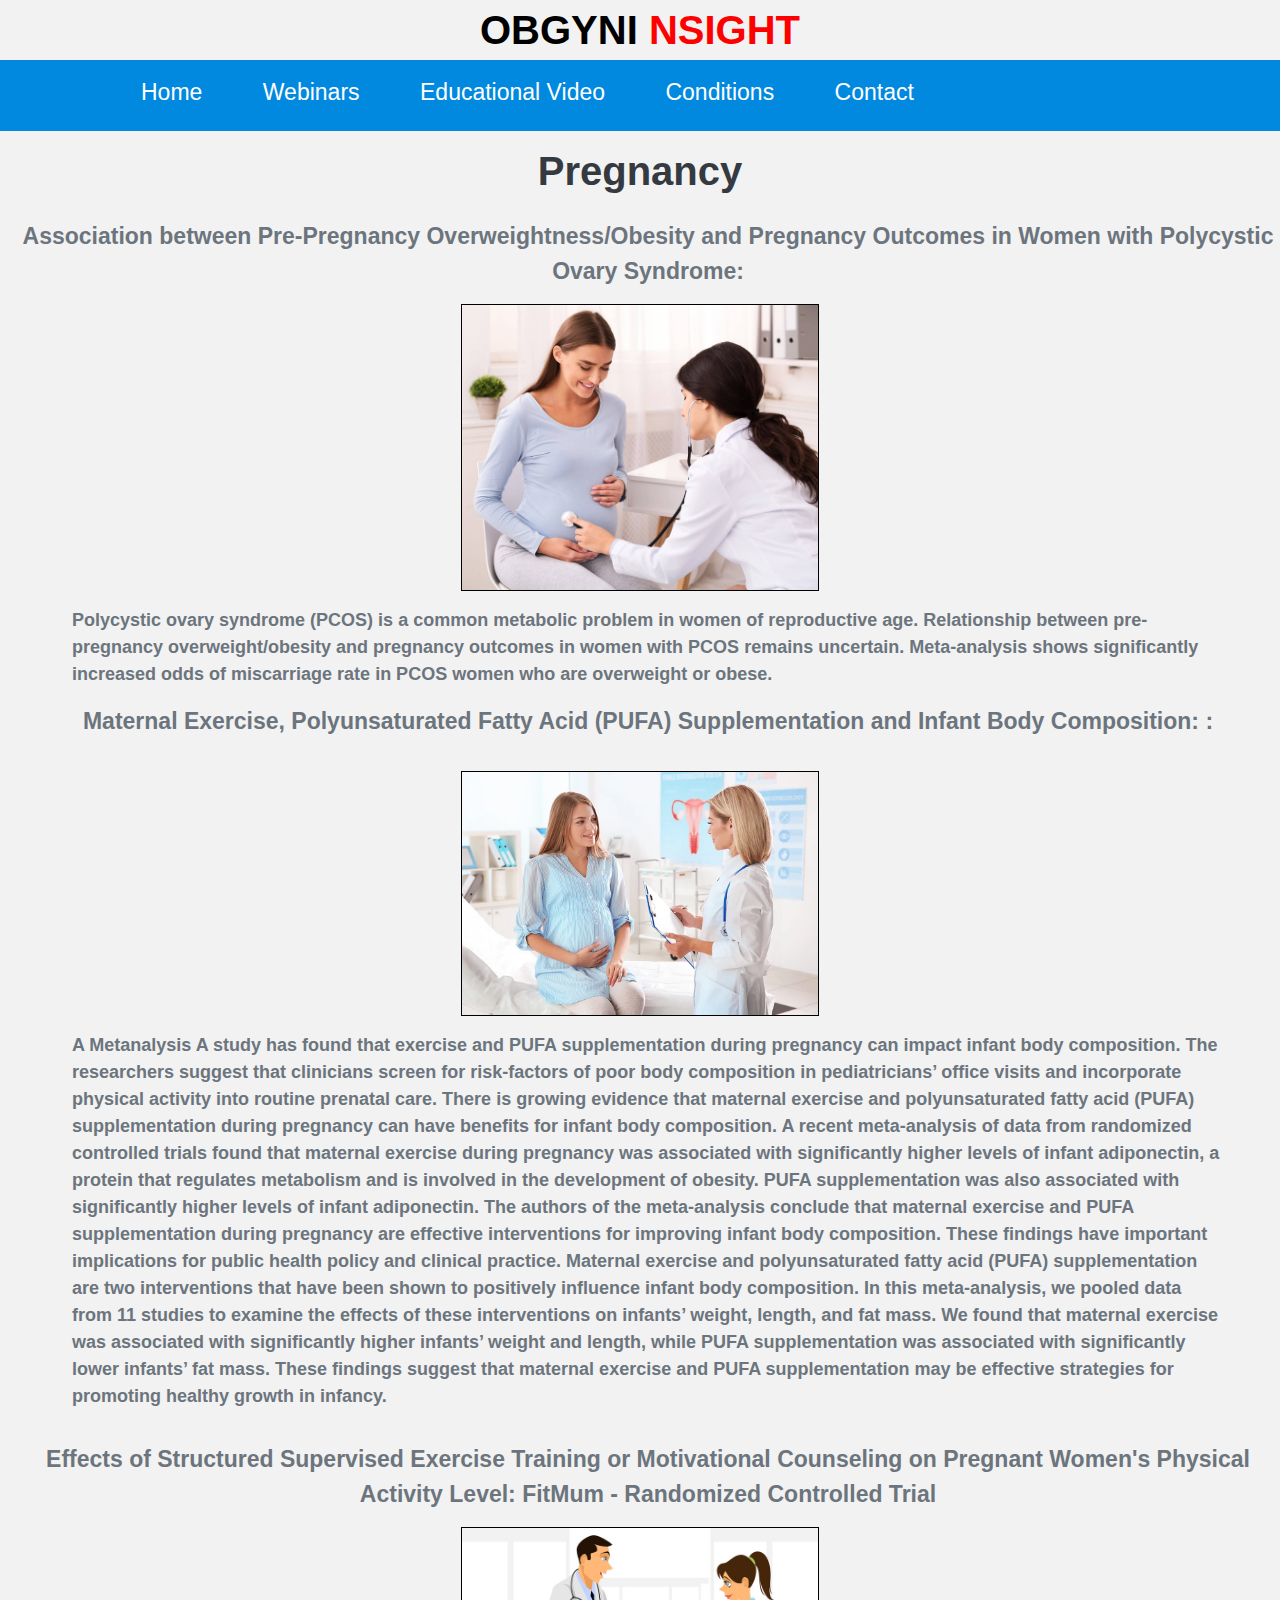
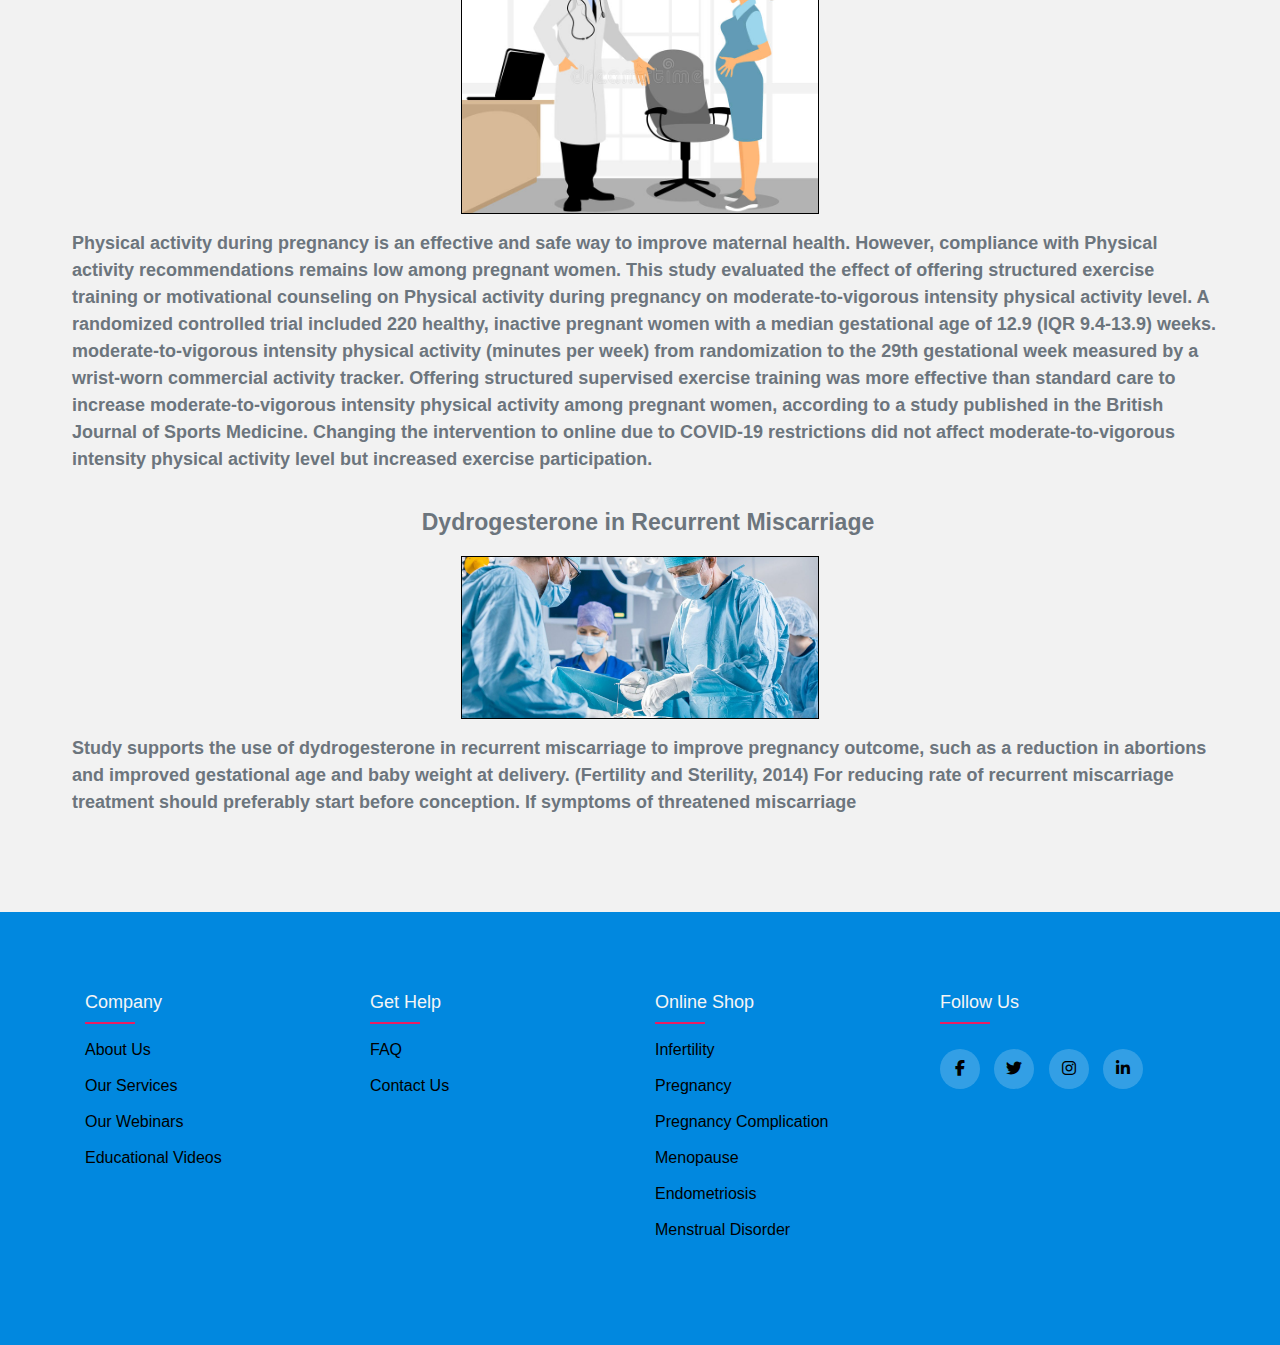
<file: pregnancy.html>
<!DOCTYPE html>
<html lang="en">

<head>
  <meta charset="UTF-8">
  <meta http-equiv="X-UA-Compatible" content="IE=edge">
  <meta name="viewport" content="width=device-width, initial-scale=1.0">
  <title>Document</title>
  <link rel="stylesheet" href="https://cdnjs.cloudflare.com/ajax/libs/font-awesome/6.1.2/css/all.min.css">
  <link href="https://fonts.googleapis.com/css2?family=Montserrat:wght@400;600&display=swap" rel="stylesheet">
  <link href="https://cdnjs.cloudflare.com/ajax/libs/twitter-bootstrap/4.6.0/css/bootstrap.min.css" rel="stylesheet">
  <link href="https://cdnjs.cloudflare.com/ajax/libs/OwlCarousel2/2.3.4/assets/owl.carousel.min.css" rel="stylesheet">
  <link rel="stylesheet" href="style2.css">

  <style>
    
    .content {
      display: flex;
      justify-content: center;
      width: 100%;
      align-items: center;
      flex-wrap: wrap;
      margin-top: 1rem;
    }

    .contnetimg {
      width: 28%;
      border: 1px solid black;
      min-width: 300px;

    }

    .contentparas {
      font-family: 'Lucida Sans', 'Lucida Sans Regular', 'Lucida Grande', 'Lucida Sans Unicode', Geneva, Verdana, sans-serif;
      justify-content: baseline;
      width: 90%;
      margin-left: 1rem
    }

    .heads {
      font-size: 23px;
      margin-top: 1rem;
      flex-wrap: wrap;
      justify-content: center;
      text-align: center;
      align-items: center;
       margin-left: 1rem;

    }

    .para {
      margin-top: 1rem;
      font-family: sans-serif;
      font-size: 18px;
      font-weight: 600;
      width: 100%;
      flex-wrap: wrap;
    }

    @media (max-width:400px) {
      .para {
        width: 100%;
      }

      .heads {
        justify-content: center;
        width: 90%;
        text-align: center;
        align-items: center;
        flex-wrap: wrap;
      }
    }
.footer{
  width: 100%;
}
    
  </style>

</head>

<body>
  <div class="logo">
    <a href="#"><span style="color: black; font-size: 40px;">OBGYNI</span><span style="color:red ; font-size: 40px ;"> NSIGHT </span></a>
 </div>
<header class="header">
    <div class="container">
        <div class="row align-items-center justify-content-between">
            
            <button type="button" class="nav-toggler">
              <span style="margin-top: -0.5rem;"><i class="fa-solid fa-bars"></i></span>
            </button>
            <nav class="nav">
              <ul>
                <li><a href="index.html" class="active">Home</a></li>
                <li><a href="webinar.html">Webinars</a></li>
                <li><a href="educationvido.html">Educational video</a></li>
                <li><a href="index.html">Conditions</a></li>
                <li><a href="#">Contact</a></li>
             
             </ul>
            </nav>
        </div>
    </div>
 </header>
 



  <div class="condion">
    <h1>Pregnancy</h1>
  </div>


  <div class="heads">

    <b id="pr1">Association between Pre-Pregnancy Overweightness/Obesity and Pregnancy Outcomes in Women with Polycystic Ovary Syndrome:</b>
  </div>

  <div class="content">
    <div class="contnetimg">
      <img src="preg4.jpg" alt="">

    </div>


    <div class="contentparas">


      <div class="para">
        Polycystic ovary syndrome (PCOS) is a common metabolic problem in women of reproductive age. Relationship
        between pre-pregnancy overweight/obesity and pregnancy outcomes in women with PCOS remains uncertain.
        Meta-analysis shows significantly increased odds of miscarriage rate in PCOS women who are overweight or obese.
      </div>
    </div>




    <div class="heads" >

    <p id="para1"> <b >Maternal Exercise, Polyunsaturated Fatty Acid (PUFA) Supplementation and Infant Body Composition: :</b></p> 
    </div>
    <div class="content">
      <div class="contnetimg">
        <img src="preg9.webp" alt="">
     
      </div>


      <div class="contentparas">


        <div class="para">
          <p>A Metanalysis
            A study has found that exercise and PUFA supplementation during pregnancy can impact infant body
            composition.
            The researchers suggest that clinicians screen for risk-factors of poor body composition in pediatricians’
            office visits and incorporate physical activity into routine prenatal care.
            There is growing evidence that maternal exercise and polyunsaturated fatty acid (PUFA) supplementation
            during pregnancy can have benefits for infant body composition. A recent meta-analysis of data from
            randomized controlled trials found that maternal exercise during pregnancy was associated with significantly
            higher levels of infant adiponectin, a protein that regulates metabolism and is involved in the development
            of obesity. PUFA supplementation was also associated with significantly higher levels of infant adiponectin.
            The authors of the meta-analysis conclude that maternal exercise and PUFA supplementation during pregnancy
            are effective interventions for improving infant body composition. These findings have important
            implications for public health policy and clinical practice.
            Maternal exercise and polyunsaturated fatty acid (PUFA) supplementation are two interventions that have been
            shown to positively influence infant body composition. In this meta-analysis, we pooled data from 11 studies
            to examine the effects of these interventions on infants’ weight, length, and fat mass. We found that
            maternal exercise was associated with significantly higher infants’ weight and length, while PUFA
            supplementation was associated with significantly lower infants’ fat mass. These findings suggest that
            maternal exercise and PUFA supplementation may be effective strategies for promoting healthy growth in
            infancy.
          </p>
        </div>
      </div>



      <div class="heads">

        <b id="para3">Effects of Structured Supervised Exercise Training or Motivational Counseling on Pregnant Women's Physical
          Activity Level: FitMum - Randomized Controlled Trial</b>
      </div>
      <div class="content">
        <div class="contnetimg">
          <img src="preg6.jpg" alt="">

        </div>


        <div class="contentparas">


          <div class="para">
            <p>Physical activity during pregnancy is an effective and safe way to improve maternal health. However,
              compliance with Physical activity recommendations remains low among pregnant women. This study evaluated
              the effect of offering structured exercise training or motivational counseling on Physical activity during
              pregnancy on moderate-to-vigorous intensity physical activity level.
              A randomized controlled trial included 220 healthy, inactive pregnant women with a median gestational age
              of 12.9 (IQR 9.4-13.9) weeks. moderate-to-vigorous intensity physical activity (minutes per week) from
              randomization to the 29th gestational week measured by a wrist-worn commercial activity tracker.
              Offering structured supervised exercise training was more effective than standard care to increase
              moderate-to-vigorous intensity physical activity among pregnant women, according to a study published in
              the British Journal of Sports Medicine. Changing the intervention to online due to COVID-19 restrictions
              did not affect moderate-to-vigorous intensity physical activity level but increased exercise
              participation.

            </p>
          </div>
        </div>

        <div class="heads">

          <b>Dydrogesterone in Recurrent Miscarriage</b>
        </div>
        <div class="content">
          <div class="contnetimg">
            <img src="doctor2.jpg" alt="">

          </div>


          <div class="contentparas">


            <div class="para">
              <p>Study supports the use of dydrogesterone in recurrent miscarriage to improve pregnancy outcome, such as
                a reduction in abortions and improved gestational age and baby weight at delivery. (Fertility and
                Sterility, 2014) For reducing rate of recurrent miscarriage treatment should preferably start before
                conception. If symptoms of threatened miscarriage
              </p>
            </div>
          </div>











        </div>


 

  <footer class="footer" >
    <div class="container">
      <div class="row">
        <div class="footer-col">
          <h4>company</h4>
          <ul>
            <li><a href="#">about us</a></li>
            <li><a href="#">our services</a></li>
            <li><a href="webinar.html">our Webinars</a></li>
            <li><a href="educationvido.html">Educational videos</a></li>
          </ul>
        </div>
        <div class="footer-col">
          <h4>Get help</h4>
          <ul>
            <li><a href="#">FAQ</a></li>
            <li><a href="#">Contact us</a></li>

          </ul>
        </div>
        <div class="footer-col">
          <h4>online shop</h4>
          <ul>
            <li><a href="infertility.html">infertility</a></li>
              <li><a href="pregnancy.html">pregnancy</a></li>
              <li><a href="prgcomplcation.html">Pregnancy Complication</a></li>
              <li><a href="menopause.html">menopause</a></li>
              <li><a href="endromentsr.html">endometriosis</a></li>
              <li><a href="menstrualdisorder.html">menstrual disorder</a></li>
          </ul>
        </div>
        <div class="footer-col">
          <h4>follow us</h4>
          <div class="social-links">
            <a href="#"><i class="fab fa-facebook-f"></i></a>
            <a href="#"><i class="fab fa-twitter"></i></a>
            <a href="#"><i class="fab fa-instagram"></i></a>
            <a href="#"><i class="fab fa-linkedin-in"></i></a>
          </div>
        </div>
      </div>
    </div>
 </footer>




</body>
<script>



  const navToggler = document.querySelector(".nav-toggler"); 
  navToggler.addEventListener("click", navToggle);
  function navToggle() 
  { navToggler.classList.toggle("active");
   const nav = document.querySelector(".nav");
    nav.classList.toggle("open");
     if(nav.classList.contains("open")){ nav.style.maxHeight = nav.scrollHeight + "px"; }
 else{ nav.removeAttribute("style"); } }
</script>


</html>
</file>
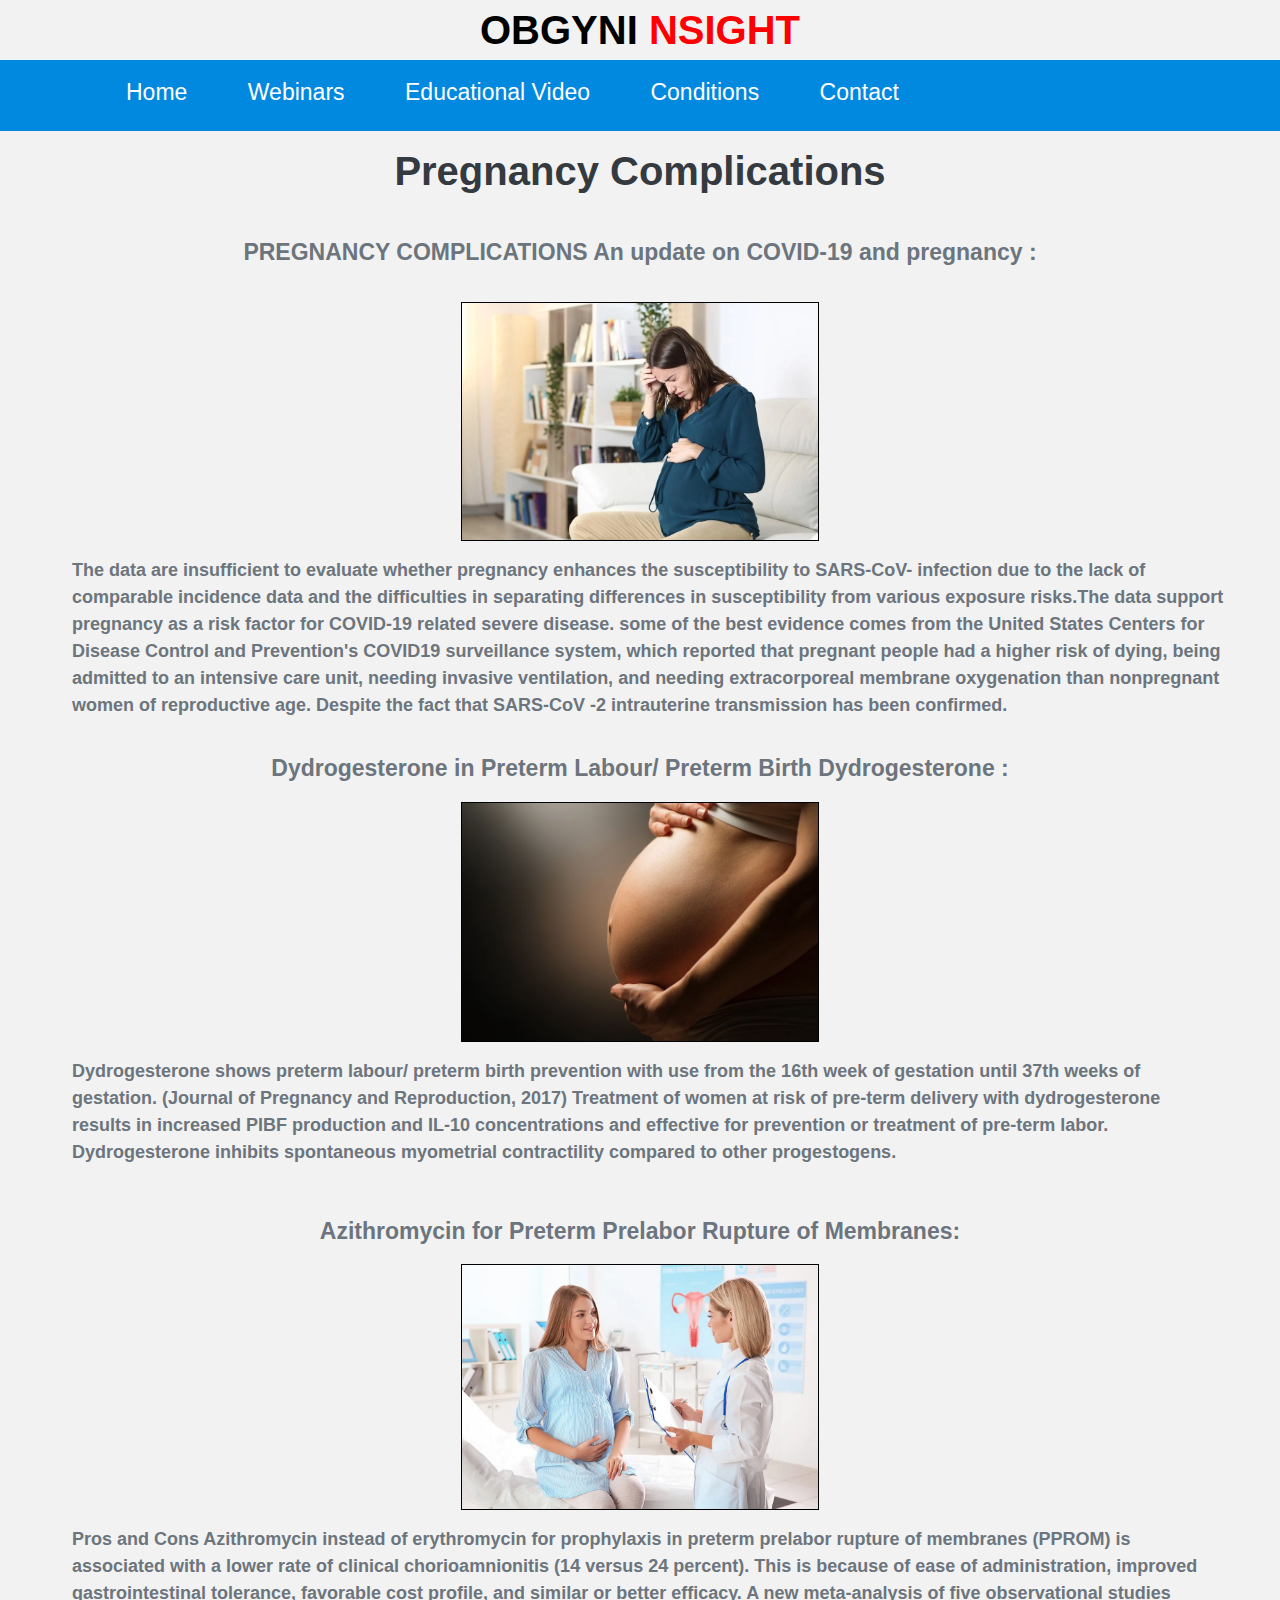
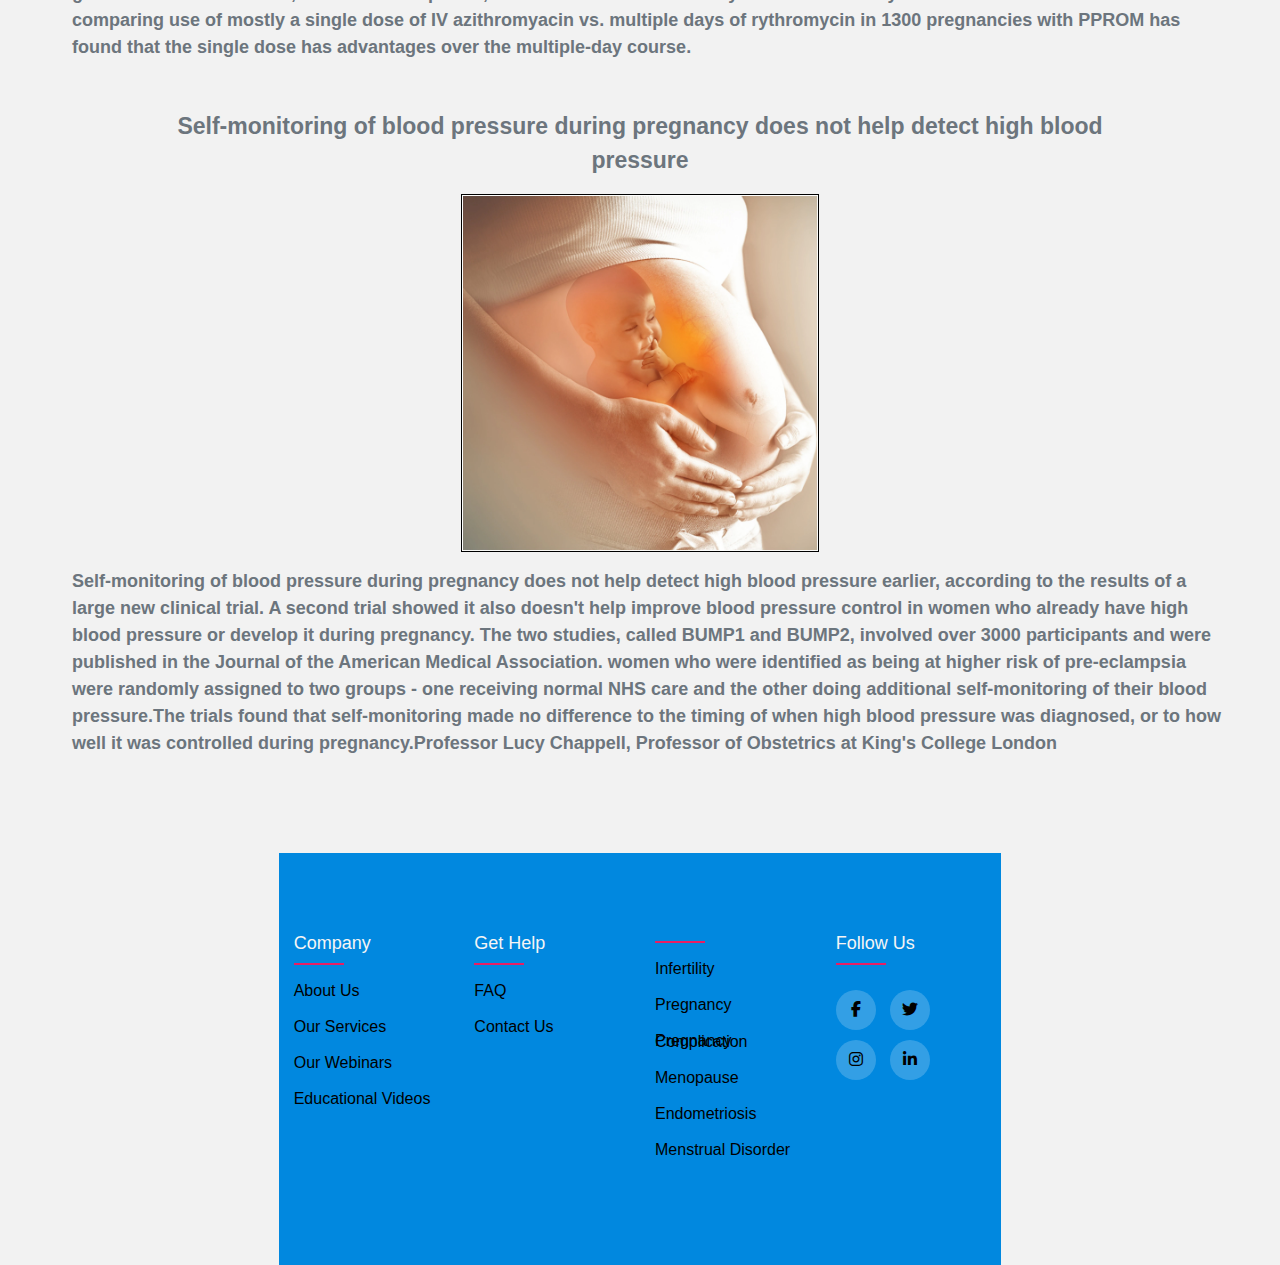
<file: prgcomplcation.html>
<!DOCTYPE html>
<html lang="en">

<head>
   <meta charset="UTF-8">
   <meta http-equiv="X-UA-Compatible" content="IE=edge">
   <meta name="viewport" content="width=device-width, initial-scale=1.0">
   <title>Document</title>
   <link rel="stylesheet" href="https://cdnjs.cloudflare.com/ajax/libs/font-awesome/6.1.2/css/all.min.css">
  <link href="https://fonts.googleapis.com/css2?family=Montserrat:wght@400;600&display=swap" rel="stylesheet">
   <link href="https://cdnjs.cloudflare.com/ajax/libs/twitter-bootstrap/4.6.0/css/bootstrap.min.css" rel="stylesheet">
   <link href="https://cdnjs.cloudflare.com/ajax/libs/OwlCarousel2/2.3.4/assets/owl.carousel.min.css" rel="stylesheet">
   <link rel="stylesheet" href="style2.css">
   
</head>
<style>
   
   .content {
      display: flex;
      justify-content: center;
      width: 100%;
      align-items: center;
      flex-wrap: wrap;
      margin-top: 1rem;
   }

   .contnetimg {
      width: 28%;
      border: 1px solid black;
      min-width: 300px;

   }

   .contentparas {
      font-family: 'Lucida Sans', 'Lucida Sans Regular', 'Lucida Grande', 'Lucida Sans Unicode', Geneva, Verdana, sans-serif;
      justify-content: baseline;
      width: 90%;
      margin-left: 1rem
   }

   .heads {
      font-size: 23px;
      margin-top: 2rem;
      flex-wrap: wrap;
      justify-content: center;
      text-align: center;
      align-items: center;
      width: 80%;

   }

   .para {
      margin-top: 1rem;
      font-family: sans-serif;
      font-size: 18px;
      font-weight: 600;
      width: 100%;
      flex-wrap: wrap;
   }

   @media (max-width:400px) {
      .para {
         width: 100%;
      }

      .heads {
         justify-content: center;
         width: 90%;
         text-align: center;
         align-items: center;
         flex-wrap: wrap;
      }
   }
   .head3{
      justify-content: center;
      display: flex;
      text-align: center;
      width: 100%;
      align-items: center;
      font-size: 23px;
      margin-top: 2rem;
      flex-wrap: wrap;
      justify-content: center;
      text-align: center;
      align-items: center;
   }
   :root{
    --color-1: #2f3240;
}

*{
	box-sizing: border-box;
	margin:0;
	padding:0;
}
ul{
	list-style: none;
}
a{
	text-decoration: none;
   
}
.container{
	max-width: 1170px;
	margin:auto;
}
.row{
	display: flex;
	flex-wrap: wrap;
}
.align-items-center{
	align-items: center;
}
.justify-content-between{
	justify-content: space-between;
}
/*header*/



</style>

<body>

  
   <div class="logo">
      <a href="#"><span style="color: black; font-size: 40px;">OBGYNI</span><span style="color:red ; font-size: 40px ;"> NSIGHT </span></a>
   </div>
  <header class="header">
      <div class="container">
          <div class="row align-items-center justify-content-between">
              
              <button type="button" class="nav-toggler">
               <span ></span>
            </button>
              <nav class="nav">
                <ul>
                  <li><a href="index.html" class="active">Home</a></li>
                  <li><a href="webinar.html">Webinars</a></li>
                  <li><a href="educationvido.html">Educational video</a></li>
                  <li><a href="producrs.html">Conditions</a></li>
                  <li><a href="#">Contact</a></li>
               
               </ul>
              </nav>
          </div>
      </div>
   </header>

  
     
     
   

   <div class="condion">
      <h1>Pregnancy Complications</h1>
   </div>


   <div class="head3">
<p>
   <b> PREGNANCY COMPLICATIONS
         An update on COVID-19 and pregnancy
         :</b></p>
   </div>

   <div class="content">
      <div class="contnetimg">
         <img src="pc1.webp" alt="">

      </div>


      <div class="contentparas">


         <div class="para">
            The data are insufficient to evaluate whether pregnancy enhances the susceptibility to
            SARS-CoV- infection due to the lack of comparable incidence data and the difficulties in
            separating differences in susceptibility from various exposure risks.The data support pregnancy as a risk
            factor for COVID-19 related severe disease.
            some of the best evidence comes from the United States Centers for Disease Control and Prevention's COVID19
            surveillance system, which reported that pregnant people had a higher risk of dying, being admitted to an
            intensive care unit, needing invasive ventilation,
            and needing extracorporeal membrane oxygenation than nonpregnant women of
            reproductive age.
            Despite the fact that SARS-CoV -2 intrauterine transmission has been confirmed.


         </div>
      </div>




      <div class="heads">

         <b>
            Dydrogesterone in Preterm Labour/ Preterm Birth
            Dydrogesterone :</b>
      </div>
      <div class="content">
         <div class="contnetimg">
            <img src="pr100.jpeg" alt="">

         </div>


         <div class="contentparas">


            <div class="para">
               <p>Dydrogesterone shows preterm labour/ preterm birth prevention with use from the 16th week of gestation
                  until 37th weeks of gestation. (Journal of Pregnancy and Reproduction, 2017) Treatment of women at
                  risk of pre-term delivery with dydrogesterone results in increased PIBF production and IL-10
                  concentrations and effective for prevention or treatment of pre-term labor. Dydrogesterone inhibits
                  spontaneous myometrial contractility compared to other progestogens.
               </p>
            </div>
         </div>



         <div class="heads">

            <b>
               Azithromycin for Preterm Prelabor Rupture of Membranes:
            </b>
         </div>
         <div class="content">
            <div class="contnetimg">
               <img src="preg9.webp" alt="">

            </div>


            <div class="contentparas">


               <div class="para">
                  <p>Pros and Cons 
                     Azithromycin instead of erythromycin for prophylaxis in preterm prelabor rupture of membranes
                     (PPROM) is associated with a lower rate of clinical chorioamnionitis (14 versus 24 percent). This
                     is because of ease of administration, improved gastrointestinal tolerance, favorable cost profile,
                     and similar or better efficacy. A new meta-analysis of five observational studies comparing use of
                     mostly a single dose of IV azithromyacin vs. multiple days of rythromycin in 1300 pregnancies with
                     PPROM has found that the single dose has advantages over the multiple-day course.
                  </p>
               </div>
            </div>

            <div class="heads">

               <b>
                  Self-monitoring of blood pressure during pregnancy does not help detect high blood pressure
               </b>
            </div>
            <div class="content">
               <div class="contnetimg">
                  <img src="preg7.webp" alt="">

               </div>


               <div class="contentparas">


                  <div class="para">
                     <p>Self-monitoring of blood pressure during pregnancy does not help detect high blood pressure
                        earlier, according to the results of a large new clinical trial. A second trial showed it also
                        doesn't help improve blood pressure control in women who already have high blood pressure or
                        develop it during pregnancy. The two studies, called BUMP1 and BUMP2, involved over 3000
                        participants and were published in the Journal of the American Medical Association. women who
                        were identified as being at higher risk of pre-eclampsia were randomly assigned to two groups -
                        one receiving normal NHS care and the other doing additional self-monitoring of their blood
                        pressure.The trials found that self-monitoring made no difference to the timing of when high
                        blood pressure was diagnosed, or to how well it was controlled during pregnancy.Professor Lucy
                        Chappell, Professor of Obstetrics at King's College London
                     </p>
                  </div>
               </div>
           </div>




           <section>
            <footer class="footer" >           
               <div class="container">
                  <div class="row">
                     <div class="footer-col">
                        <h4>company</h4>
                        <ul>
                           <li><a href="#">about us</a></li>
                           <li><a href="#">our services</a></li>
                           <li><a href="webinar.html">our Webinars</a></li>
                           <li><a href="educationvido.html">Educational videos</a></li>
                        </ul>
                     </div>
                     <div class="footer-col">
                        <h4>Get help</h4>
                        <ul>
                           <li><a href="#">FAQ</a></li>
                           <li><a href="#">Contact us</a></li>
                        </ul>
                     </div>
                     <div class="footer-col">
                        <h4></h4>
                        <ul>
                           <li><a href="infertility.html">infertility</a></li>
                           <li><a href="pregnancy.html">pregnancy</a></li>
                           <li><a href="prgcomplcation.html">Pregnancy Complication</a></li>
                           <li><a href="menopause.html">menopause</a></li>
                           <li><a href="endromentsr.html">endometriosis</a></li>
                           <li><a href="menstrualdisorder.html">menstrual disorder</a></li>
                        </ul>
                     </div>
                     <div class="footer-col">
                        <h4>follow us</h4>
                        <div class="social-links">
                           <a href="#"><i class="fab fa-facebook-f"></i></a>
                           <a href="#"><i class="fab fa-twitter"></i></a>
                           <a href="#"><i class="fab fa-instagram"></i></a>
                           <a href="#"><i class="fab fa-linkedin-in"></i></a>
                        </div>
                     </div>
                  </div>
               </div>
           </footer>


</body>

<script>


  const navToggler = document.querySelector(".nav-toggler"); 
  navToggler.addEventListener("click", navToggle);
   function navToggle() 
   { navToggler.classList.toggle("active");
    const nav = document.querySelector(".nav");
     nav.classList.toggle("open");
      if(nav.classList.contains("open")){ nav.style.maxHeight = nav.scrollHeight + "px"; }
  else{ nav.removeAttribute("style"); } }

 
</script>

</html>
</file>
<file: style2.css>
* {
  box-sizing: border-box;
  margin: 0;
  padding: 0;
  text-decoration: none;
  list-style: none;
}
* {
  padding: 0;
  margin: 0;
  box-sizing: border-box;
}

body {
  background: #fefefe;
  font-family: sans-serif;
}

.heading {
  text-align: center;
  font-size: 30px;
  margin-bottom: 10px;
}




/* nav styles */
@import url('https://fonts.googleapis.com/css2?family=Roboto:ital,wght@0,100;0,300;0,400;1,100;1,300&display=swap');

html{
  scroll-behavior: smooth;
}
/* heading2 */

* {
  padding: 0;
  margin: 0;
  box-sizing: border-box;
}

body {
  background: #fefefe;


}

.conatner {
  position: relative;
  top: 40px;
  width: 100%;
  height: auto;

}
@media (max-width:500px) {
  .conatner{
    position: relative;
    margin-top: -8rem;
    
  }
  .pre1,
   .nxt{ 
  color: whitesmoke;
}
}
.sliderimg {
  width: 100%;
  height: 450px;
  margin: auto;
  flex-wrap: wrap;
  display: flex;
  position: relative;
  justify-content: center;
  align-items: center;
  overflow: hidden;
  object-fit: cover;
}

img {
  width: 100%;
  vertical-align: middle;
}

.pre1,
.nxt {
  width: 40px;
  height: 60px;
  font-size: 30px;
  font-weight: bold;
  color: black;
  font-weight: 900;
  font-size: 50px;
  display: flex;
  justify-content: center;
  align-items: center;
  cursor: pointer;
  position: absolute;
}




/* condition starts from here */








.container{
  width: 90%;

  padding: 10px 40px;
}
.container .swiper-container{
  width: 100%;
  height: 100%;
}
.container .swiper-slide {
  position: relative;
  text-align: center;
  font-size: 18px;
  background: #fff;
  border-radius: 15px;
  text-align: start;
  box-shadow: 0px 4px 4px rgba(196, 196, 196, 0.25);
 
}
.container .swiper-slide img{
   display: block;
    width: 100%;
    height: 180px;
    object-fit: cover;
    border-top-left-radius: 15px;
    border-top-right-radius: 15px;

}
.container .swiper-slide .card-description{
    padding:1rem 1rem;
}
.container .swiper-slide .card-title,.container .swiper-slide .card-text{
   margin-bottom: .5rem;
}
.container .swiper-slide .card-link{
   text-align: center;
  
}
.container .swiper-slide .card-link a{
    text-decoration: none;
    color: #0188DF;
}
.swiper-button-next{
    right: 26px !important;
}
.swiper-button-prev{
    left: 26px !important;
}

/* nav styles */



/* videostartfromhere */

.heading4 {
  display: flex;
  justify-content: center;
  width: 100%;
  font-size: 50px;
  color: grey;
  flex-wrap: wrap;
  align-items: center;
  text-align: center;

}


* {
  box-sizing: border-box;

}

.conatner5 {
  display: grid;
  grid-template-columns: 3fr 1fr 1fr;
  gap: 10px;
  justify-content: center;
  padding: 5px 2%;
  margin-top: 2rem;
  height: 100%;
  width: 100%;
  flex-wrap: wrap;
 
}

.conatner5 .mainvdieo {
  background-color: #fff;
  border-radius: 10px;
  padding: 30px;


}

.conatner5 .mainvdieo video {
  width: 100%;
  border-radius: 5px;
  
 
}

.conatner5 .mainvdieo .title {
  color: #333;
  font-size: 20px;
  padding-top: 15px;
  padding-bottom: 15px;
}

.conatner5 .videolist {
  background: #fff;
  border-radius: 5px;
  height: 300px;
  width:400px;
  overflow-y: scroll;
  
}
.vid{
  max-width: 400px;
  max-height: 70px;
  overflow: hidden;
  line-height: 1.2rem;
}
.conatner5 .videolist::-webkit-scrollbar {
  width: 7px;
}

.conatner5 .videolist::-webkit-scrollbar-track {
  background: #ccc;
  border-radius: 50px;

}

.conatner5 .videolist::-webkit-scrollbar-thumb {
  background: #666;
  border-radius: 50px;
}

.conatner5 .videolist .vid video {
  width: 100px;
  border-radius: 5px;
}


.conatner5 .videolist .vid {
  display: flex;
  align-items: center;
  gap: 5px;
  flex-wrap: wrap;
  background: #f7f7f7;
  border-radius: 5px;
  margin: 10px;
  padding: 10px;
  border: 1px solid rgba(0, 0, 0, 0.1);
  cursor: pointer;
}

.conatner5 .videolist .vid:hover {
  background: #eee;
}

.conatner5 .videolist .vid.active {
  background: #0188DF;
}

.conatner5 .videolist .vid.active.title {
  background: #0188DF;
}

.conatner5 .videolist .vid.active.title {
  color: #333;
  font-size: 10px;
}


@media (max-width:996px) {
  .conatner5 {
    grid-template-columns: 1.5fr 1fr;
    padding: 10px;
    flex-wrap: wrap;
    justify-content: center;
    align-items: center;
  }

}

@media (max-width:768px) {
  .conatner5 {
    grid-template-columns: 1fr;
    padding: 10px;
    flex-wrap: wrap;
    justify-content: center;
    align-items: center;
  }
}


.heading5{
  display: flex;
  justify-content: center;
  align-items: center;
  flex-wrap: wrap;
  width: 100%;
  font-size: 3rem;
  text-align: center;
}

.title{
  font-size: 19px;
}
.head{
  color: #333;
  opacity:1;
  font-size: 0.9rem;
  background-color: whitesmoke;

  

}
.head2{
  font-size: 1.1rem;
  background-color: whitesmoke;
}
.title2{
  font-size: 15px;
 
}

.all-videos{
  overflow-y: scroll;
}




/* footer */

@import url('https://fonts.googleapis.com/css2?family=Poppins:wght@300;400;500;600;700&display=swap');
body{
	line-height: 1.5;
	font-family: 'Poppins', sans-serif;
}
*{
	margin:0;
	padding:0;
	box-sizing: border-box;
}
.container{
	max-width: 1170px;
	margin:auto;
  width: 100%;
}
.row{
	display: flex;
	flex-wrap: wrap;
}
ul{
	list-style: none;
}
.footer{
	background-color: #0188DF;
    padding: 70px 0;
    margin-top: 5rem;
}
.footer-col{
   width: 25%;
   padding: 0 15px;
}
.footer-col h4{
	font-size: 18px;
	color: whitesmoke;
	text-transform: capitalize;
	margin-bottom: 35px;
	font-weight: 600;
	position: relative;
}
.footer-col h4::before{
	content: '';
	position: absolute;
	left:0;
	bottom: -10px;
	background-color: #e91e63;
	height: 2px;
	box-sizing: border-box;
	width: 50px;
}
.footer-col ul li:not(:last-child){
	margin-bottom: 10px;
}
.footer-col ul li a{
	font-size: 16px;
	text-transform: capitalize;
	text-decoration: none;
  margin-bottom: 35px;
	font-weight: 450;
	display: block;
  line-height: 1px;
	transition: all 0.3s ease;
  color: black;
  
}

.footer-col ul li a:hover{
	color: red;
	padding-left: 8px;
}
.footer-col .social-links a{
	display: inline-block;
	height: 40px;
	width: 40px;
	background-color: rgba(255,255,255,0.2);
	margin:0 10px 10px 0;
	text-align: center;
	line-height: 40px;
	border-radius: 50%;
	color: black;
	transition: all 0.5s ease;
}
.footer-col .social-links a:hover{
	color: #24262b;
	background-color: #ffffff;
}

/*responsive*/
@media(max-width: 767px){
  .footer-col{
    width: 50%;
    margin-bottom: 30px;
}
}
@media(max-width: 574px){
  .footer-col{
    width: 100%;
}
}

.condion{
  width: 100%;
  display: flex;
  justify-content: center;
  align-items: center;
  text-align: center;
  margin-top: 1rem;
  flex-wrap: wrap;
}


.footer{
  width: 100%;
}
 

.header{
	background-color: #0188DF;
	padding: 1px 0;
	line-height: 1;
}

.header .logo,
.header .nav{
	padding:0 15px;
}
.header .logo a{
  font-weight: bold;

	color: #ffffff;
	text-transform: capitalize;
}
.header .nav ul li{
	display: inline-block;
	margin-left: 40px;
}
.header .nav ul li a{
	display: block;
	font-size: 23px;
	text-transform: capitalize;
	color: #fff;;
   margin-left: 1rem;
    text-decoration: none;
  align-items: center;
  justify-content: center;
  text-align: center;
  margin-top: 10px;
  transition: all 0.5s ease;


}

.header .nav ul li a:hover{
color: blue;
}
.nav-toggler{
	height: 34px;
	width: 44px;
	background-color: #ffffff;
	border-radius: 4px;
	cursor: pointer;
	border:none;
	display: none;

}
.nav-toggler:focus{
	outline: none;
	box-shadow: 0 0 15px rgba(255,255,255,0.5);
}
.nav-toggler span{
    height: 2px;
    width: 20px;
    background-color: var(--color-1);
    display: block;
    margin:auto;
    position: relative;
    transition: all 0.3s ease;
}
.nav-toggler.active span{
	background-color: transparent;
}
.nav-toggler span::before,
.nav-toggler span::after{
	content: '';
	position: absolute;
	left:0;
	top:0;
	width: 100%;
	height: 100%;
	background-color: var(--color-1);
	transition: all 0.3s ease;
}
.nav-toggler span::before{
	transform: translateY(-6px);
}
.nav-toggler.active span::before{
	transform: rotate(45deg);
}
.nav-toggler span::after{
	transform: translateY(6px);
}
.nav-toggler.active span::after{
	transform: rotate(135deg);
}
@media(max-width:991px){
   .nav-toggler{
   	display: block;
   }
   .header .nav{
   	width: 100%;
   	padding:0;
   	max-height: 0px;
   	overflow: hidden;
   	visibility: hidden;
   	transition: all 0.5s ease;
   }
   .header .nav.open{
   	visibility: visible;
   }
   .header .nav ul{
   	padding:1px 15px 0;
   	margin-top: 1px;
   	border-top:1px solid rgba(255,255,255,0.2);
   }
   .header .nav ul li{
   	display: block;
   	margin:0;
   }
   .header .nav ul li a{
    line-height: 0.2rem;

    margin-top: 2rem;
   }
}
.logo{
  display: flex;
  justify-content: center;
  align-items: center;
  text-align: center;
  width: 100%;
  font-size: 30px;
  font-weight: bold
}
/******* Bootstrap Theming ********/
/*!
 * Bootstrap v4.5.3 (https://getbootstrap.com/)
 * Copyright 2011-2020 The Bootstrap Authors
 * Copyright 2011-2020 Twitter, Inc.
 * Licensed under MIT (https://github.com/twbs/bootstrap/blob/main/LICENSE)
 */


 *,
 *::before,
 *::after {
   box-sizing: border-box;
 }
 
 
 body {
   margin: 0;
   font-family: "Roboto", sans-serif;
   font-size: 1rem;
   font-weight: 400;
   line-height: 1.5;
   color: #6c757d;

   background-color: #f2f2f2;
 }
 
 
 hr {
   box-sizing: content-box;
   height: 0;
   overflow: visible;
 }
 
 h1, h2, h3, h4, h5, h6 {
   margin-top: 0;
   margin-bottom: 0.5rem;
 }
 
 p {
   margin-top: 0;
   margin-bottom: 1rem;
 }
 
 
 
 
 
 a {
   color: blue;
   text-decoration: none;
   background-color: transparent;
 }
 
 a:hover {
   color: blue;
 
 }
 
 button {
   border-radius: 0;
 }
 
 button:focus {
   outline: 1px dotted;
   outline: 5px auto -webkit-focus-ring-color;
 }
 
 h1, h2, h3, h4, h5, h6,
 .h1, .h2, .h3, .h4, .h5, .h6 {
   margin-bottom: 0.5rem;
   font-weight: 500;
   line-height: 1.2;
   color: #343a40;
 }
 
 h1, .h1 {
   font-size: 2.5rem;
 }
 
 @media (max-width: 1200px) {
   h1, .h1 {
     font-size: calc(1.375rem + 1.5vw) ;
   }
 }
 
 h2, .h2 {
   font-size: 2rem;
 }
 
 @media (max-width: 1200px) {
   h2, .h2 {
     font-size: calc(1.325rem + 0.9vw) ;
   }
 }
 
 h3, .h3 {
   font-size: 1.75rem;
 }
 
 @media (max-width: 1200px) {
   h3, .h3 {
     font-size: calc(1.3rem + 0.6vw) ;
   }
 }
 
 h4, .h4 {
   font-size: 1.5rem;
 }
 
 @media (max-width: 1200px) {
   h4, .h4 {
     font-size: calc(1.275rem + 0.3vw) ;
   }
 }
 
 h5, .h5 {
   font-size: 1.25rem;
 }
 
 h6, .h6 {
   font-size: 1rem;
 }
 
 .lead {
   font-size: 1.25rem;
   font-weight: 300;
 }
 
 .display-1 {
   font-size: 6rem;
   font-weight: 300;
   line-height: 1.2;
 }
 
 @media (max-width: 1200px) {
   .display-1 {
     font-size: calc(1.725rem + 5.7vw) ;
   }
 }
 
 .display-2 {
   font-size: 5.5rem;
   font-weight: 300;
   line-height: 1.2;
 }
 
 @media (max-width: 1200px) {
   .display-2 {
     font-size: calc(1.675rem + 5.1vw) ;
   }
 }
 
 .figure {
   display: inline-block;
 }
 
 .figure-img {
   margin-bottom: 0.5rem;
   line-height: 1;
 }
 
 .figure-caption {
   font-size: 90%;
   color: #6c757d;
 }
 
 
 pre {
   display: block;
   font-size: 87.5%;
   color: #212529;
 }
 
 pre code {
   font-size: inherit;
   color: inherit;
   word-break: normal;
 }
 
 .pre-scrollable {
   max-height: 340px;
   overflow-y: scroll;
 }
 
 .container,
 .container-fluid,
 .container-sm,
 .container-md,
 .container-lg,
 .container-xl {
   width: 100%;
   padding-right: 15px;
   padding-left: 15px;
   margin-right: auto;
   margin-left: auto;
 }
 
 @media (min-width: 576px) {
   .container, .container-sm {
     max-width: 540px;
   }
 }
 
 @media (min-width: 768px) {
   .container, .container-sm, .container-md {
     max-width: 720px;
   }
 }
 
 @media (min-width: 992px) {
   .container, .container-sm, .container-md, .container-lg {
     max-width: 960px;
   }
 }
 
 @media (min-width: 1200px) {
   .container, .container-sm, .container-md, .container-lg, .container-xl {
     max-width: 1140px;
   }
 }
 
 .row {
   display: flex;
   flex-wrap: wrap;
   margin-right: -15px;
   margin-left: -15px;
 }
 
 .no-gutters {
   margin-right: 0;
   margin-left: 0;
 }
 
 .no-gutters > .col,
 .no-gutters > [class*="col-"] {
   padding-right: 0;
   padding-left: 0;
 }
 

 
 .col {
   flex-basis: 0;
   flex-grow: 1;
   max-width: 100%;
 }
 
 .row-cols-1 > * {
   flex: 0 0 100%;
   max-width: 100%;
 }
 
 .row-cols-2 > * {
   flex: 0 0 50%;
   max-width: 50%;
 }
 
 .row-cols-3 > * {
   flex: 0 0 33.33333%;
   max-width: 33.33333%;
 }
 
 .row-cols-4 > * {
   flex: 0 0 25%;
   max-width: 25%;
 }
 
 .row-cols-5 > * {
   flex: 0 0 20%;
   max-width: 20%;
 }
 
 .row-cols-6 > * {
   flex: 0 0 16.66667%;
   max-width: 16.66667%;
 }
 
 .col-auto {
   flex: 0 0 auto;
   width: auto;
   max-width: 100%;
 }
 
 .col-1 {
   flex: 0 0 8.33333%;
   max-width: 8.33333%;
 }
 
 .col-2 {
   flex: 0 0 16.66667%;
   max-width: 16.66667%;
 }
 
 .col-3 {
   flex: 0 0 25%;
   max-width: 25%;
 }
 
 .col-4 {
   flex: 0 0 33.33333%;
   max-width: 33.33333%;
 }
 
 .col-5 {
   flex: 0 0 41.66667%;
   max-width: 41.66667%;
 }
 
 .col-6 {
   flex: 0 0 50%;
   max-width: 50%;
 }
 
 .col-7 {
   flex: 0 0 58.33333%;
   max-width: 58.33333%;
 }
 
 .col-8 {
   flex: 0 0 66.66667%;
   max-width: 66.66667%;
 }
 
 .col-9 {
   flex: 0 0 75%;
   max-width: 75%;
 }
 
 .col-10 {
   flex: 0 0 83.33333%;
   max-width: 83.33333%;
 }
 
 .col-11 {
   flex: 0 0 91.66667%;
   max-width: 91.66667%;
 }
 
 .col-12 {
   flex: 0 0 100%;
   max-width: 100%;
 }
 
 .order-first {
   order: -1;
 }
 
 .order-last {
   order: 13;
 }
 
 
 
 
 .btn {
   display: inline-block;
   font-weight: 400;
   color: #6c757d;
   text-align: center;
   vertical-align: middle;
   user-select: none;
   background-color: transparent;
   border: 1px solid transparent;
   padding: 0.375rem 0.75rem;
   font-size: 1rem;
   line-height: 1.5;
   border-radius: 0;
   transition: color 0.15s ease-in-out, background-color 0.15s ease-in-out, border-color 0.15s ease-in-out, box-shadow 0.15s ease-in-out;
 }
 
 @media (prefers-reduced-motion: reduce) {
   .btn {
     transition: none;
   }
 }


 
 .btn-primary {
   color: #fff;
   background-color: #007bff;
   border-color: #ED1C24;
   display: flex;
   justify-content: center;
   align-items: center;
   text-align: center;
   margin-left: 2rem;
   width: 60%;
   margin-top: 2rem;
 }
 
 .btn-primary:hover {
   color: #fff;
   background-color: blue;
   border-color: #c61017;
 }
 

 
 .btn-success {
   color: #fff;
   background-color: #28a745;
   border-color: #28a745;
 }
 
 .btn-success:hover {
   color: #fff;
   background-color: #218838;
   border-color: #1e7e34;
 }
 
 .btn-success:focus, .btn-success.focus {
   color: #fff;
   background-color: #218838;
   border-color: #1e7e34;
   box-shadow: 0 0 0 0.2rem rgba(72, 180, 97, 0.5);
 }
 
 .btn-success.disabled, .btn-success:disabled {
   color: #fff;
   background-color: #28a745;
   border-color: #28a745;
 }

 /********** Template CSS ************/
 h1,
 .font-weight-bolder {
   font-weight: 900 !important;
 }
 
 h2,
 h3,
 .font-weight-bold {
   font-weight: 700 !important;
 }
 
 h4,
 h5 .font-weight-medium {
   font-weight: 500 !important;
 }
 
 h6,
 .font-weight-normal {
   font-weight: 900 !important;
  
 }
 
 .back-to-top {
   position: fixed;
   display: none;
   right: 30px;
   bottom: 30px;
   z-index: 99;
 }
 
 .navbar-light .navbar-nav .nav-link {
   padding: 15px;
   color: #6c757d;
   font-weight: 400;
   outline: none;
 }
 
 .navbar-light .navbar-nav .nav-link:hover,
 .navbar-light .navbar-nav .nav-link.active {
   color: #ffffff;
   background: #ED1C24;
 }
 
 @media (max-width: 991.98px) {
   .navbar-light .navbar-nav .nav-link {
     padding: 8px 15px;
   }
 }
 
 .owl-carousel .owl-nav {
   position: absolute;
   width: 100%;
   height: 30px;
   top: calc(50% - 15px);
   left: 0;
   display: flex;
   align-items: center;
   justify-content: space-between;
   z-index: 1;
 }
 
 .owl-carousel .owl-nav .owl-prev,
 .owl-carousel .owl-nav .owl-next {
   position: relative;
   width: 30px;
   height: 30px;
   margin: 0 30px;
   display: flex;
   align-items: center;
   justify-content: center;
   color: #dee2e6;
   background: transparent;
   border: 1px solid #dee2e6;
   font-size: 16px;
   transition: .3s;
 }
 
 .owl-carousel .owl-nav .owl-prev:hover,
 .owl-carousel .owl-nav .owl-next:hover {
   color: #ffffff;
   background: #ED1C24;
   border-color: #ED1C24;
 }
 
 .owl-carousel-1 .owl-nav {
   width: auto;
   left: -5px;
   justify-content: flex-start;
 }
 
 .owl-carousel-1 .owl-nav .owl-prev,
 .owl-carousel-1 .owl-nav .owl-next,
 .owl-carousel-3 .owl-nav .owl-prev,
 .owl-carousel-3 .owl-nav .owl-next {
   margin: 0 7px;
 }
 
 .owl-carousel-3 .owl-nav {
   width: auto;
   top: -56px;
   right: 15px;
   left: auto;
   justify-content: flex-end;
 }
 
 .overlay {
   position: absolute;
   width: 100%;
   height: 100%;
   padding: 30px;
   top: 0;
   left: 0;
   display: flex;
   flex-direction: row;
   align-items: flex-start;
   justify-content: space-between;
   background: rgba(0, 0, 0, 0.3);
   z-index: 1;
 }
 


 .contact-form .help-block ul {
   margin: 0;
   padding: 0;
   list-style-type: none;
 }
 @import url('https://fonts.googleapis.com/css2?family=Poppins:wght@200;300;400;500;600;700&display=swap');

 .position-relative .overflow-hidden{
   max-height: 28 0px;
   border: 7px solid  black;
    min-height: 250px;
   box-shadow: 10px 10px whitesmoke;
  
  
 }
 
 .container-fluid .container{
   margin-top: -1.5rem;
 }
 
 .position-relative{
   border: 3px solid #ffffff;
 }
 .item{
   font-weight: bold;
   width: 100%;
   display: flex;
   justify-content: center;
   align-items: center;
   text-align: center;
   margin-top: 0.5rem;
 
 
 }
 .logo{
   display: flex;
   justify-content: center;
   align-items: center;
   text-align: center;
   width: 100%;
   font-size: 30px;
   font-weight: bold
   
 }
 
 .hover:hover{
   background-color: red;
 }
 .container-fluid{
  padding: -2rem;
 }
</file>
